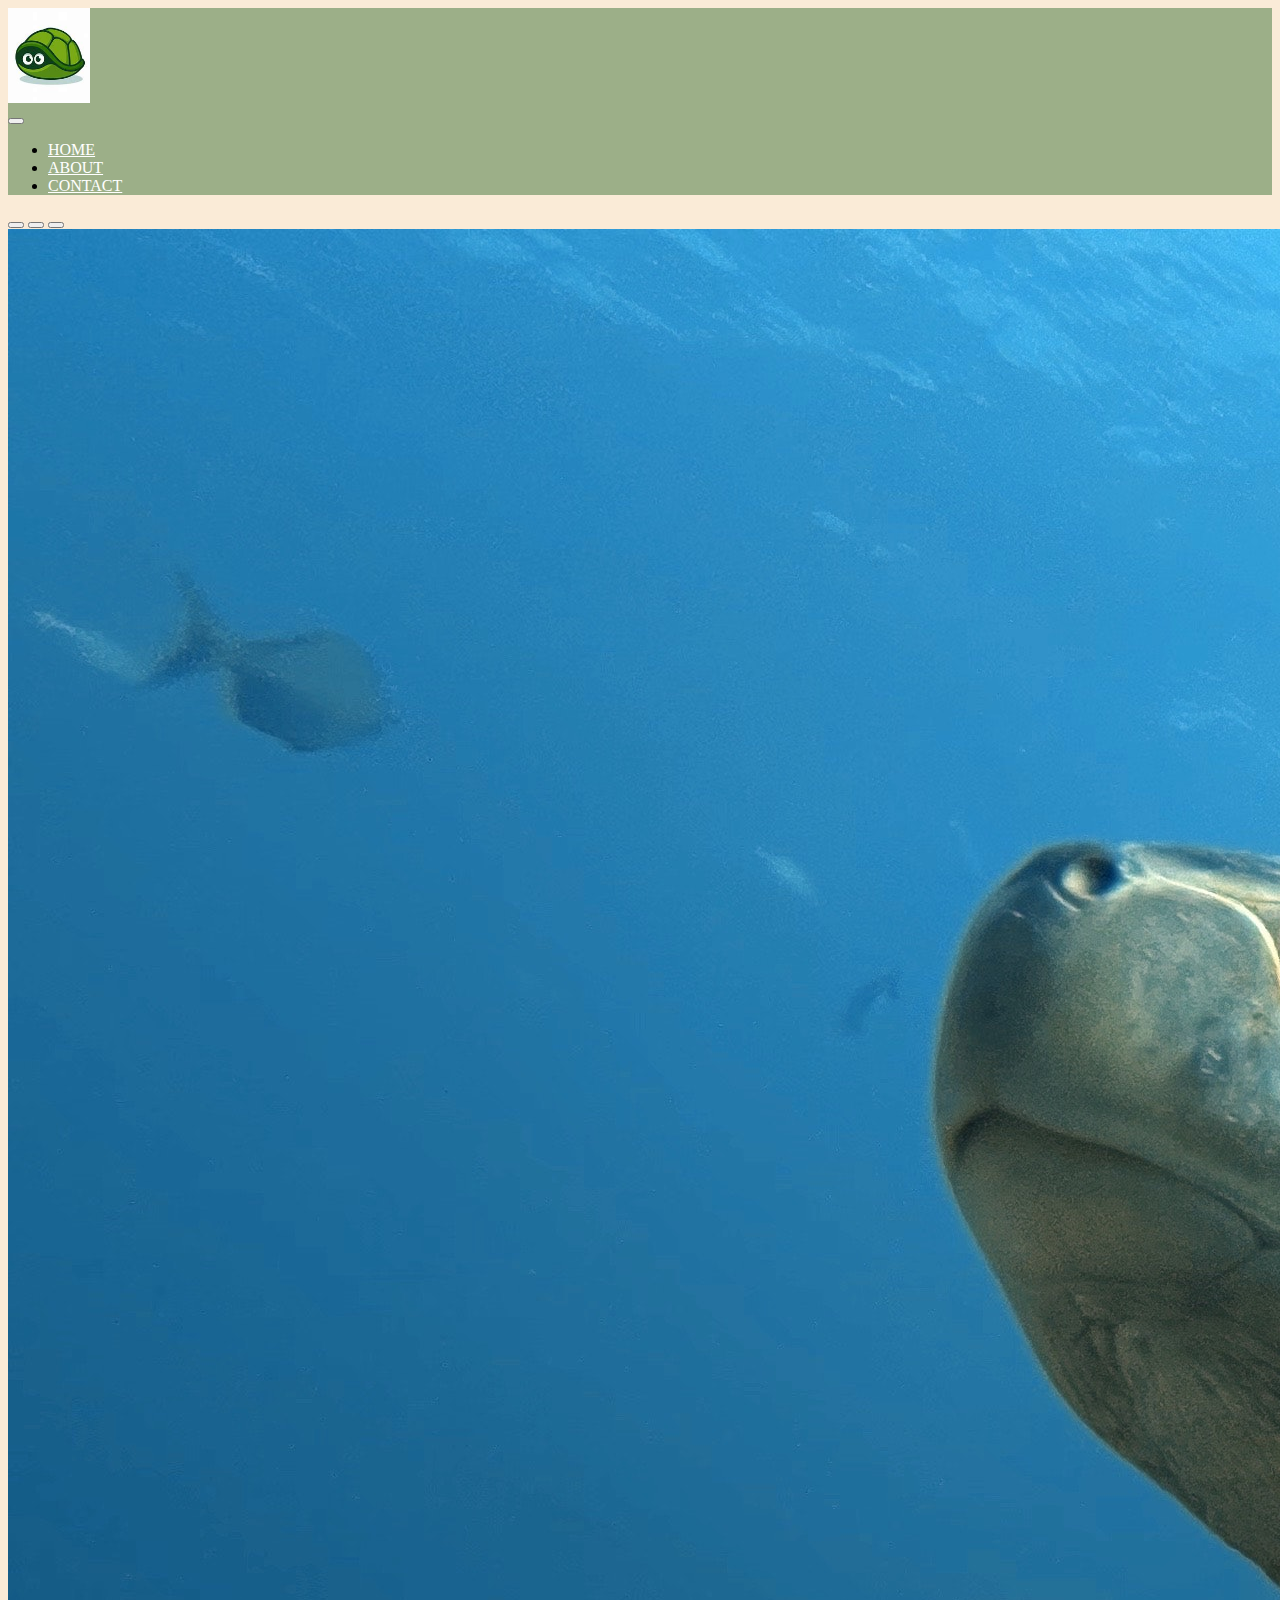
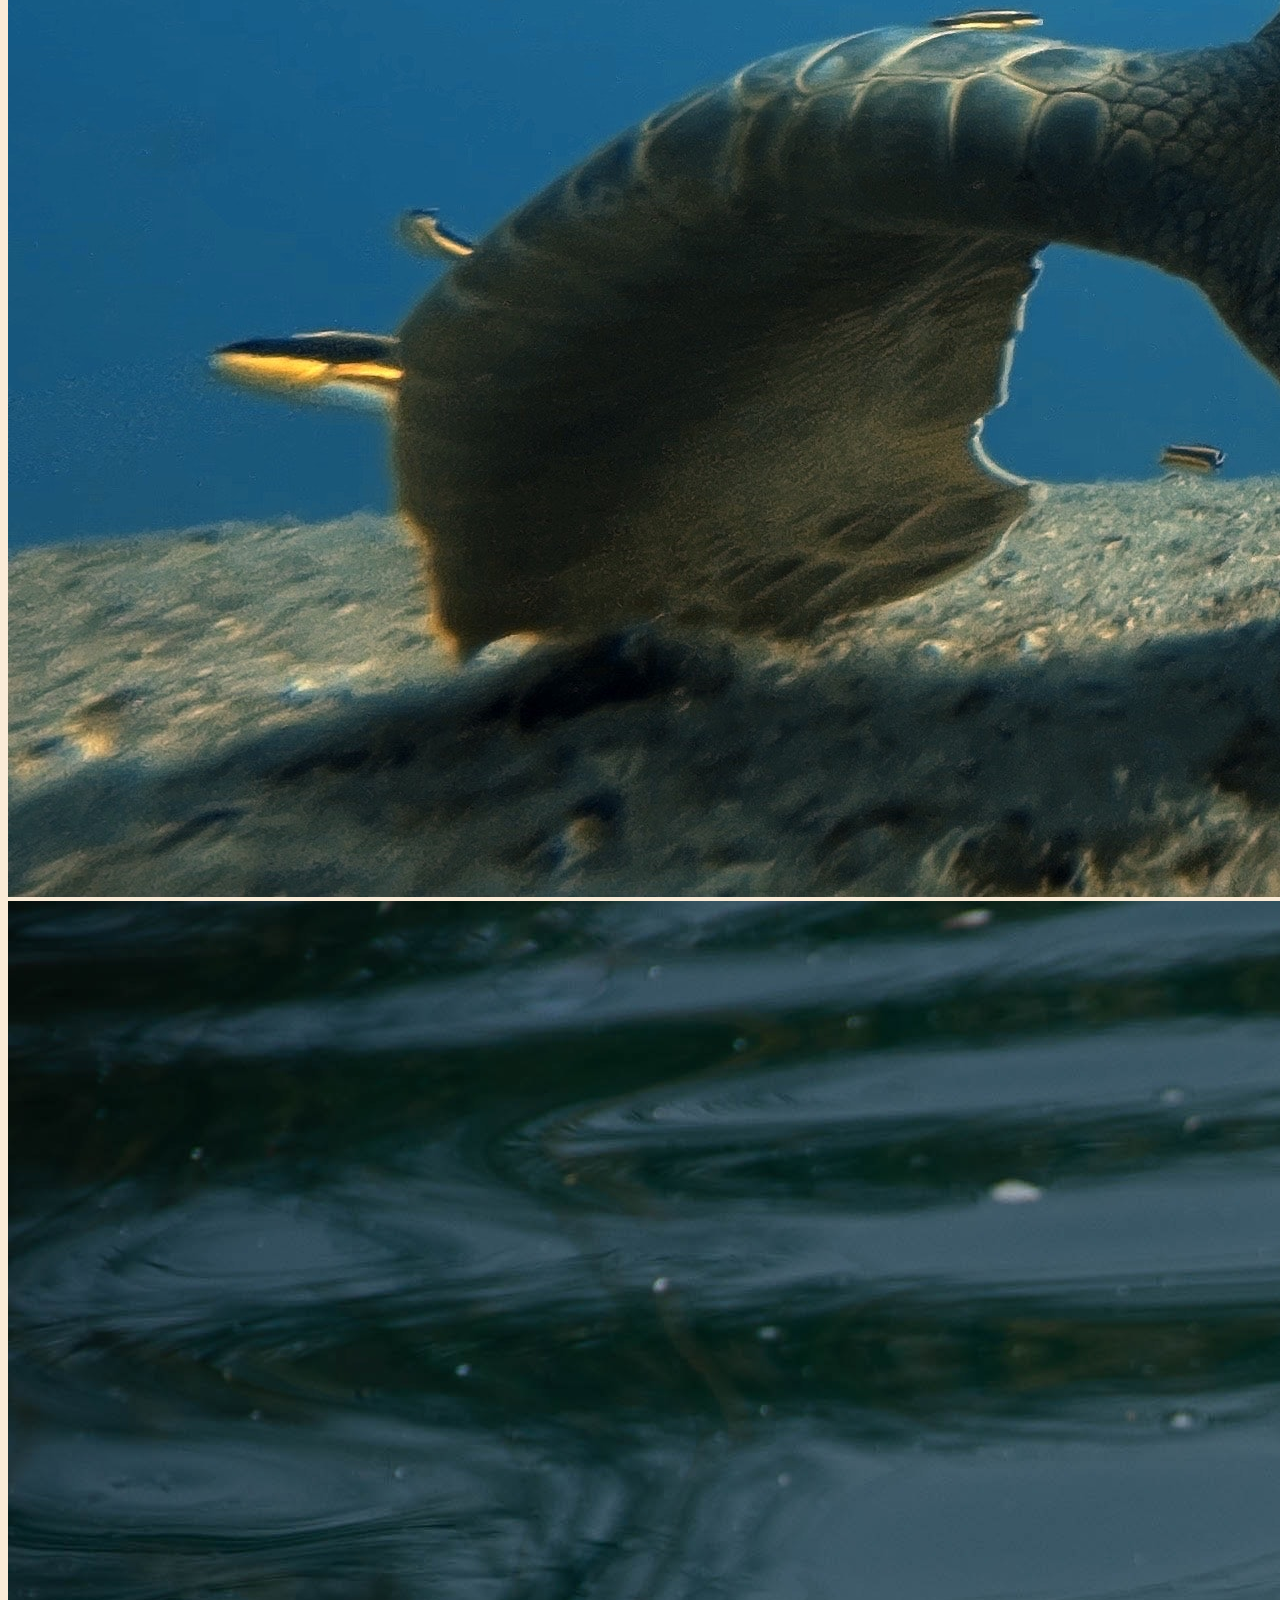
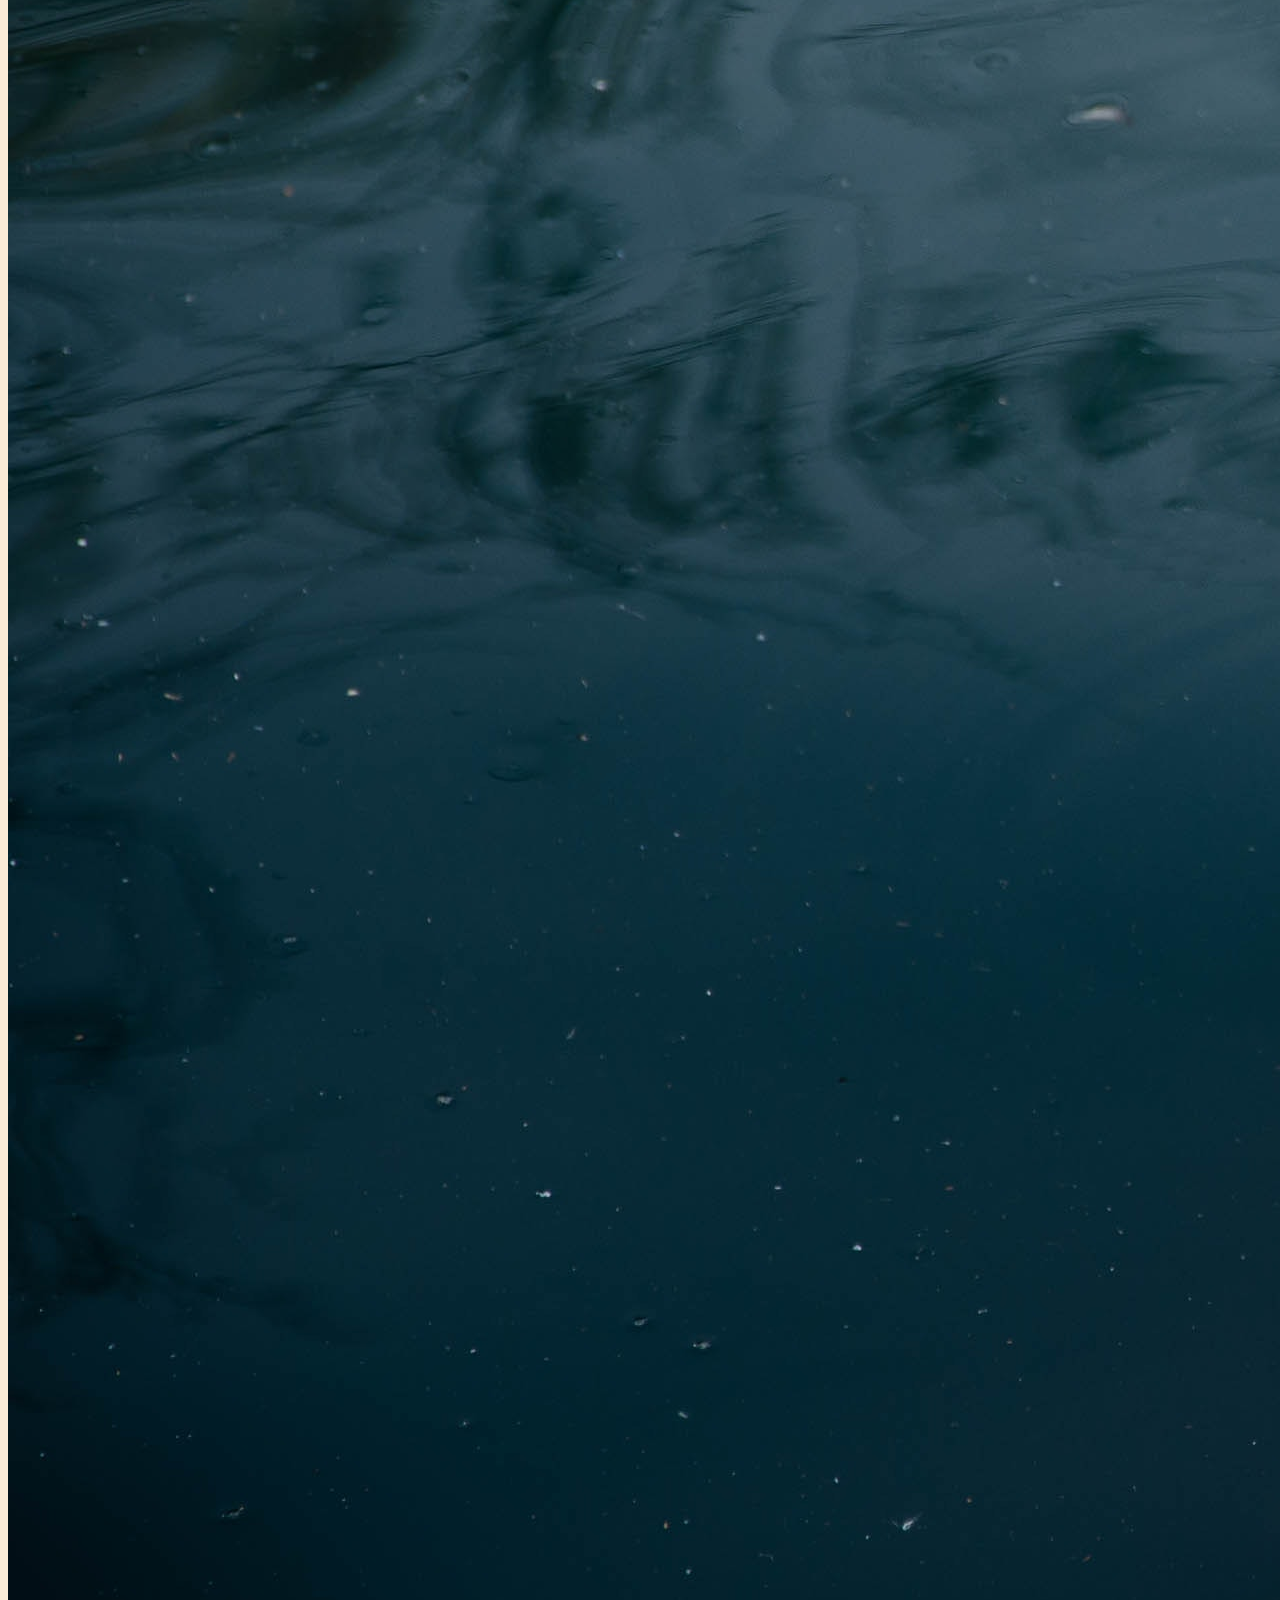
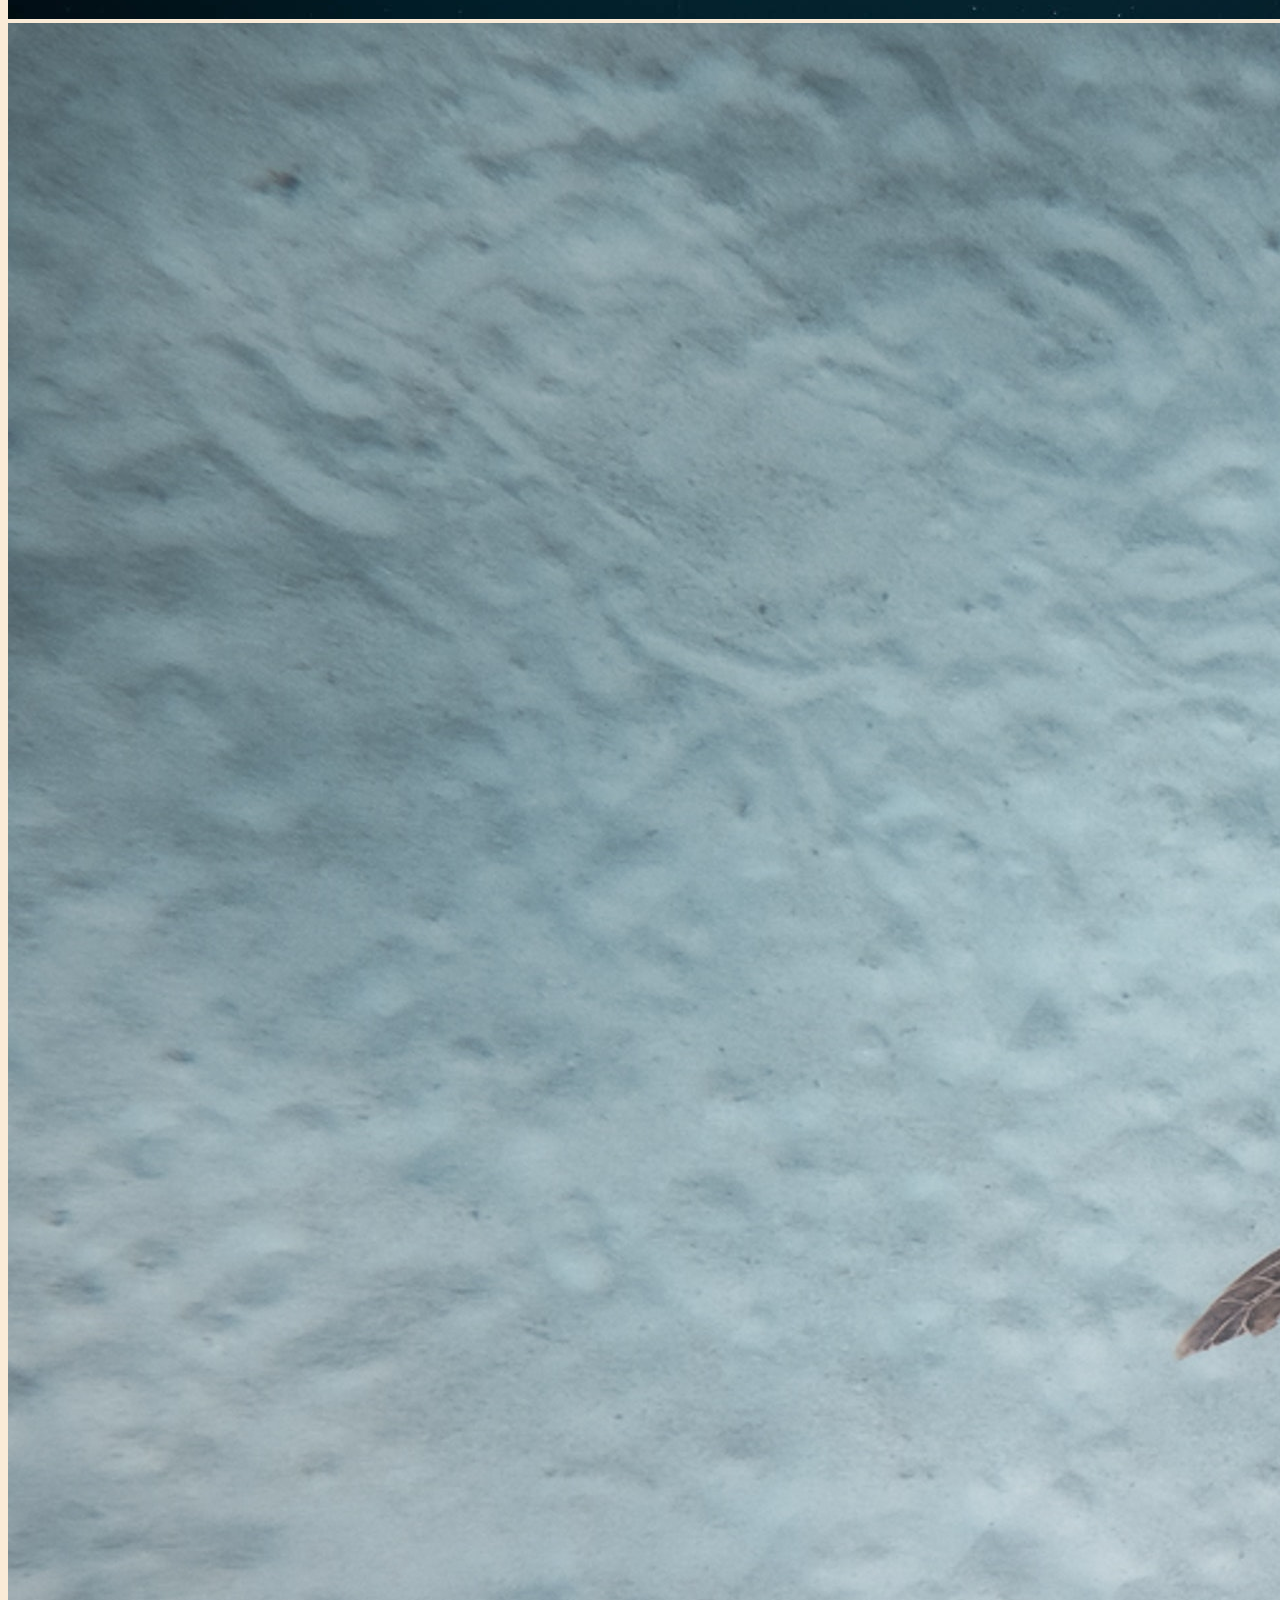
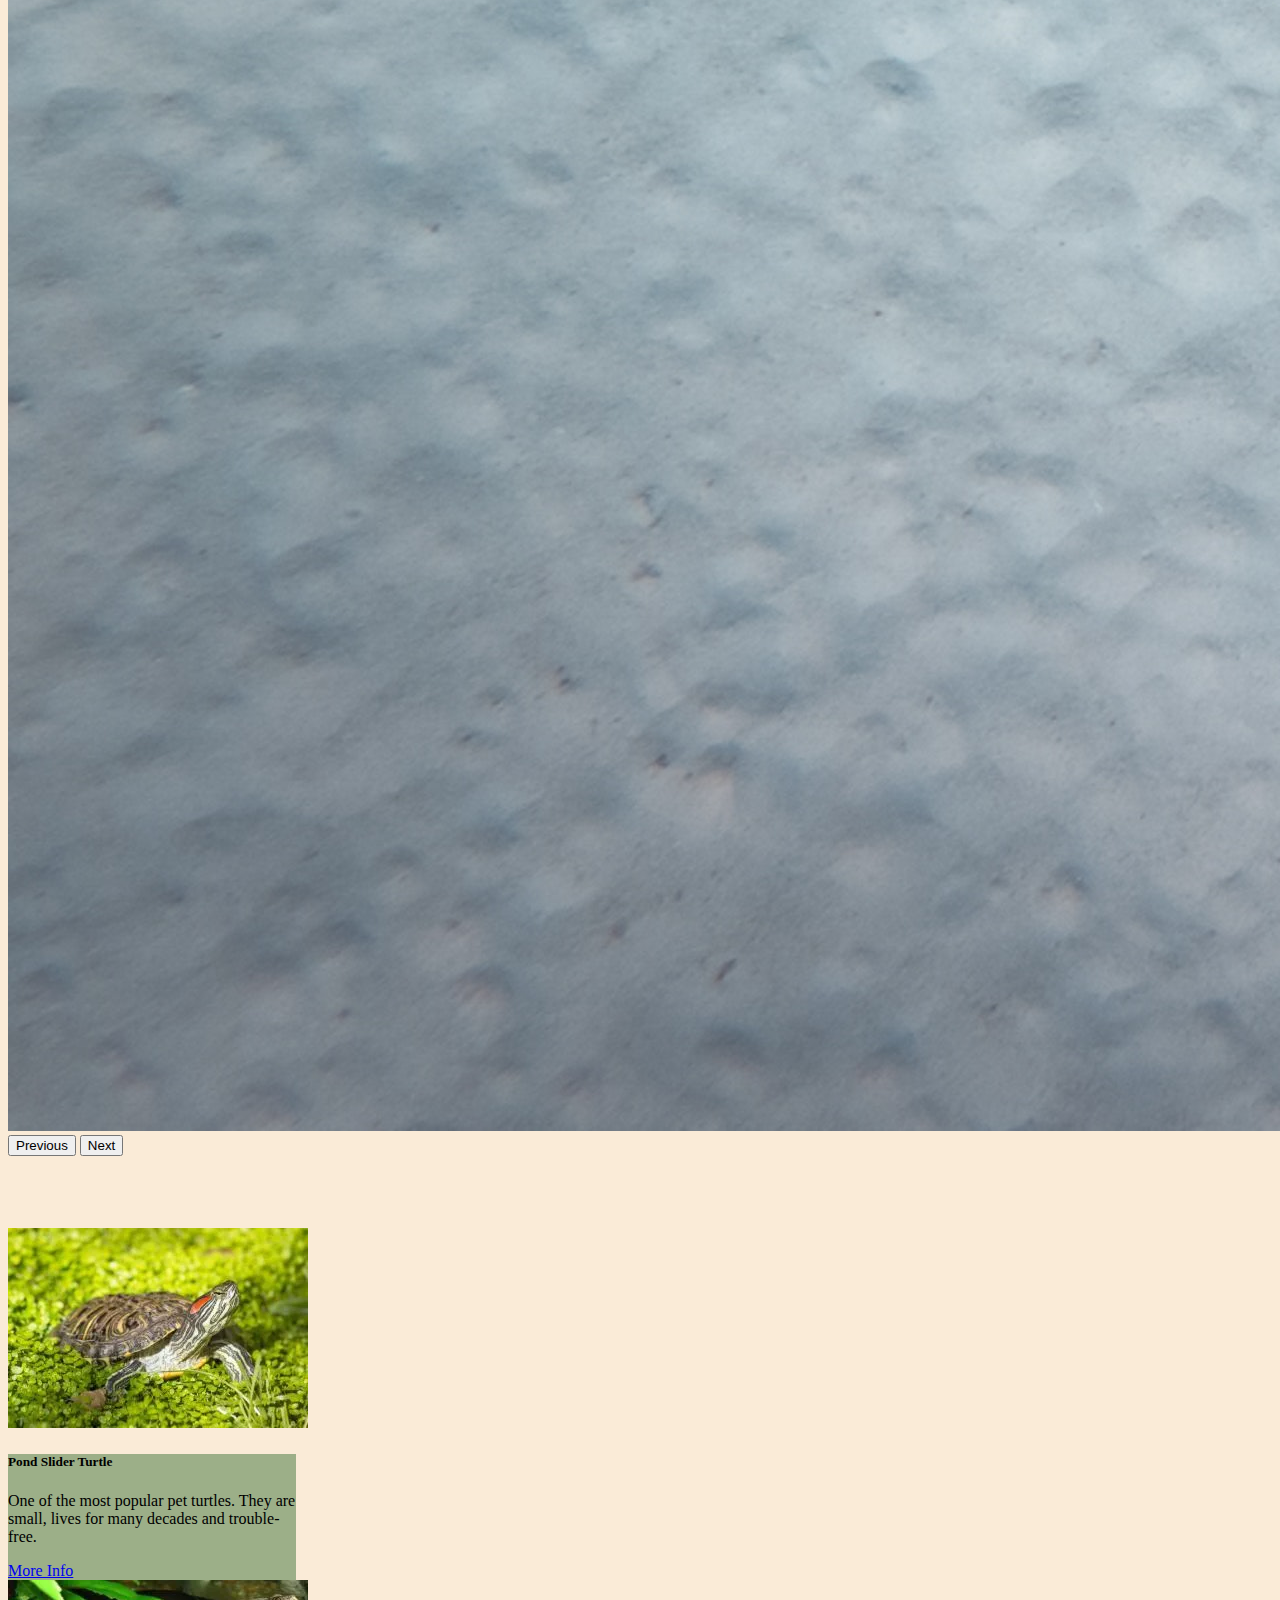
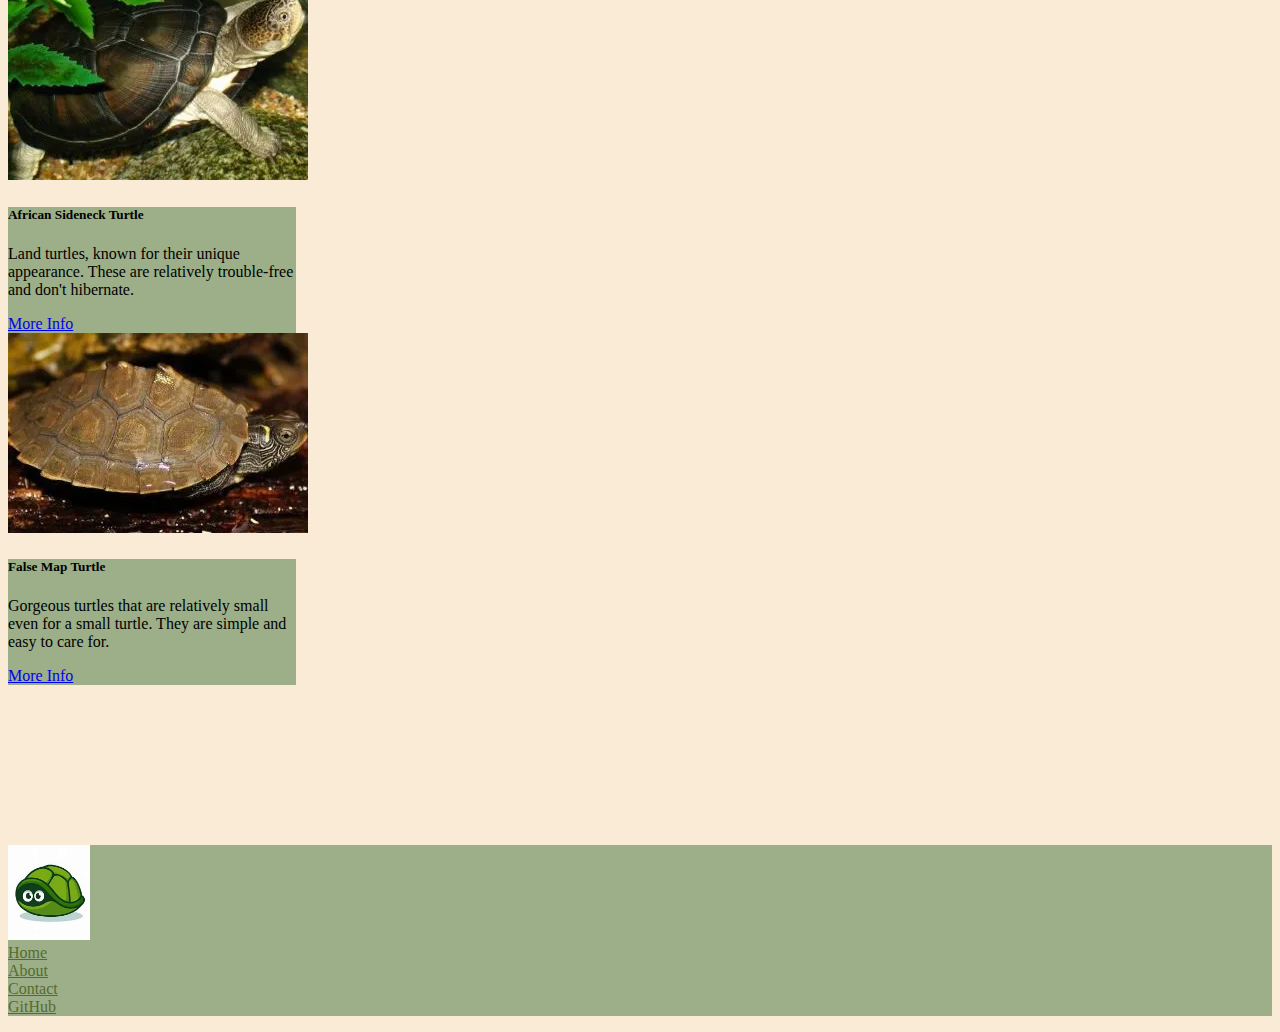
<file: index.html>
<!doctype html>
<html lang="en">
  <head>
    <!-- Required meta tags -->
    <meta charset="utf-8">
    <meta name="viewport" content="width=device-width, initial-scale=1">

    <!-- Bootstrap CSS -->
    <link href="https://cdn.jsdelivr.net/npm/bootstrap@5.1.3/dist/css/bootstrap.min.css" rel="stylesheet" integrity="sha384-1BmE4kWBq78iYhFldvKuhfTAU6auU8tT94WrHftjDbrCEXSU1oBoqyl2QvZ6jIW3" crossorigin="anonymous">
    <link rel="stylesheet" type="text/css" href="styles.css">
    <title>Home</title>
  </head>
  <body>
<!--Navbar-->
    <nav class="navbar navbar-expand-lg">
      <div class="container-fluid">
        <a class="navbar-brand" href="index.html"><img src="img/Tlogo.jpg" alt="" class="logo"></a>
        <div class="vr"></div>
        <button class="navbar-toggler" type="button" data-bs-toggle="collapse" data-bs-target="#navbarNav" aria-controls="navbarNav" aria-expanded="false" aria-label="Toggle navigation">
          <span class="navbar-toggler-icon"></span>
        </button>
        <div class="collapse navbar-collapse" id="navbarNav">
          <ul class="navbar-nav">
            <li class="nav-item">
              <a class="nav-link active" aria-current="page" href="index.html">HOME</a>
            </li>
            <li class="nav-item">
              <a class="nav-link" href="about.html">ABOUT</a>
            </li>
            <li class="nav-item">
              <a class="nav-link" href="contact.html">CONTACT</a>
            </li>
          </ul>
        </div>
      </div>
    </nav>

<!--Carousel-->
<div id="carouselExampleIndicators" class="carousel slide" data-bs-ride="carousel">
  <div class="carousel-indicators">
    <button type="button" data-bs-target="#carouselExampleIndicators" data-bs-slide-to="0" class="active" aria-current="true" aria-label="Slide 1"></button>
    <button type="button" data-bs-target="#carouselExampleIndicators" data-bs-slide-to="1" aria-label="Slide 2"></button>
    <button type="button" data-bs-target="#carouselExampleIndicators" data-bs-slide-to="2" aria-label="Slide 3"></button>
  </div>
  <div class="carousel-inner">
    <div class="carousel-item active">
      <img src="img/pexels-francisco-davids-14267319.jpg" class="d-block w-100" alt="turtle">
    </div>
    <div class="carousel-item">
      <img src="img/pexels-jacob-m-5007409.jpg" class="d-block w-100" alt="turtle">
    </div>
    <div class="carousel-item">
      <img src="img/pexels-lachlan-ross-5967768.jpg" class="d-block w-100" alt="turtle">
    </div>
  </div>
  <button class="carousel-control-prev" type="button" data-bs-target="#carouselExampleIndicators" data-bs-slide="prev">
    <span class="carousel-control-prev-icon" aria-hidden="true"></span>
    <span class="visually-hidden">Previous</span>
  </button>
  <button class="carousel-control-next" type="button" data-bs-target="#carouselExampleIndicators" data-bs-slide="next">
    <span class="carousel-control-next-icon" aria-hidden="true"></span>
    <span class="visually-hidden">Next</span>
  </button>
</div>
<br>
<br>
<br>
<br>

<!--Cards-->

<div class="container">
  <div class="row">
    <div class="col-md-4">
      <div class="card" style="width: 18rem;">
        <img src="img/pondslider.webp" class="card-img-top" alt="mountains">
        <div class="card-body">
          <h5 class="card-title font-monospace fw-bold">Pond Slider Turtle</h5>
          <p class="card-text">One of the most popular pet turtles. They are small, lives for many decades and trouble-free.</p>
          <a href="https://www.allturtles.com/best-pet-turtles/" class="btn btn-primary">More Info</a>
        </div>
      </div>
    </div>
    <div class="col-md-4">
      <div class="card" style="width: 18rem;">
        <img src="img/African-Sideneck-Turtle-1.jpg.webp" class="card-img-top" alt="red">
        <div class="card-body">
          <h5 class="card-title font-monospace fw-bold">African Sideneck Turtle</h5>
          <p class="card-text">Land turtles, known for their unique appearance. These are relatively trouble-free and don't hibernate.</p>
          <a href="https://www.allturtles.com/best-pet-turtles/" class="btn btn-primary">More Info</a>
        </div>
      </div>
    </div>
    <div class="col-md-4">
      <div class="card" style="width: 18rem;">
        <img src="img/False-Map-Turtle.jpg.webp" class="card-img-top" alt="snow">
        <div class="card-body">
          <h5 class="card-title font-monospace fw-bold">False Map Turtle</h5>
          <p class="card-text">Gorgeous turtles that are relatively small even for a small turtle. They are simple and easy to care for.</p>
          <a href="https://www.allturtles.com/best-pet-turtles/" class="btn btn-primary">More Info</a>
        </div>
      </div>
    </div>
  </div>
</div>
<br>
<br>
<br>
<br>
<br>
<br>
<br>
<br>
    <!--Footer --> 

<footer class="footer-distributed">
  <div class="row">
    <div class="col-1"></div>
    <div class="col-10">
      <div class="footer-right">
        <a href="#"><i class="fa fa-facebook"></i></a>
        <a href="#"><i class="fa fa-twitter"></i></a>
        <a href="#"><i class="fa fa-linkedin"></i></a>
        <a href="#"><i class="fa fa-github"></i></a>
      </div>
      <div class="footer-left">
        <p class="footer-links">
          <div class="hstack gap-4"><a href="index.html">
            <img src="img/Tlogo.jpg" class="logo">
          </a>
            <div><a class="link-1 footer-text" href="index.html">Home</a></div>
            <div class="ms-auto"><a href="about.html" class="footer-text">About</a></div>
            <div class="vr"></div>
            <div><a href="contact.html" class="footer-text">Contact</a></div>              
            <div class="vr"></div>
            <div><a href="https://lisethdiaz.github.io/Coding-1-Final-Fall2022/" class="footer-text">GitHub</a></div>
          </div>
        </p>
      </div>
    </div>
    <div class="col-1"></div>
</div>
</footer>
    <!-- Option 1: Bootstrap Bundle with Popper -->
    <script src="https://cdn.jsdelivr.net/npm/bootstrap@5.1.3/dist/js/bootstrap.bundle.min.js" integrity="sha384-ka7Sk0Gln4gmtz2MlQnikT1wXgYsOg+OMhuP+IlRH9sENBO0LRn5q+8nbTov4+1p" crossorigin="anonymous"></script>

  </body>
</html>
</file>
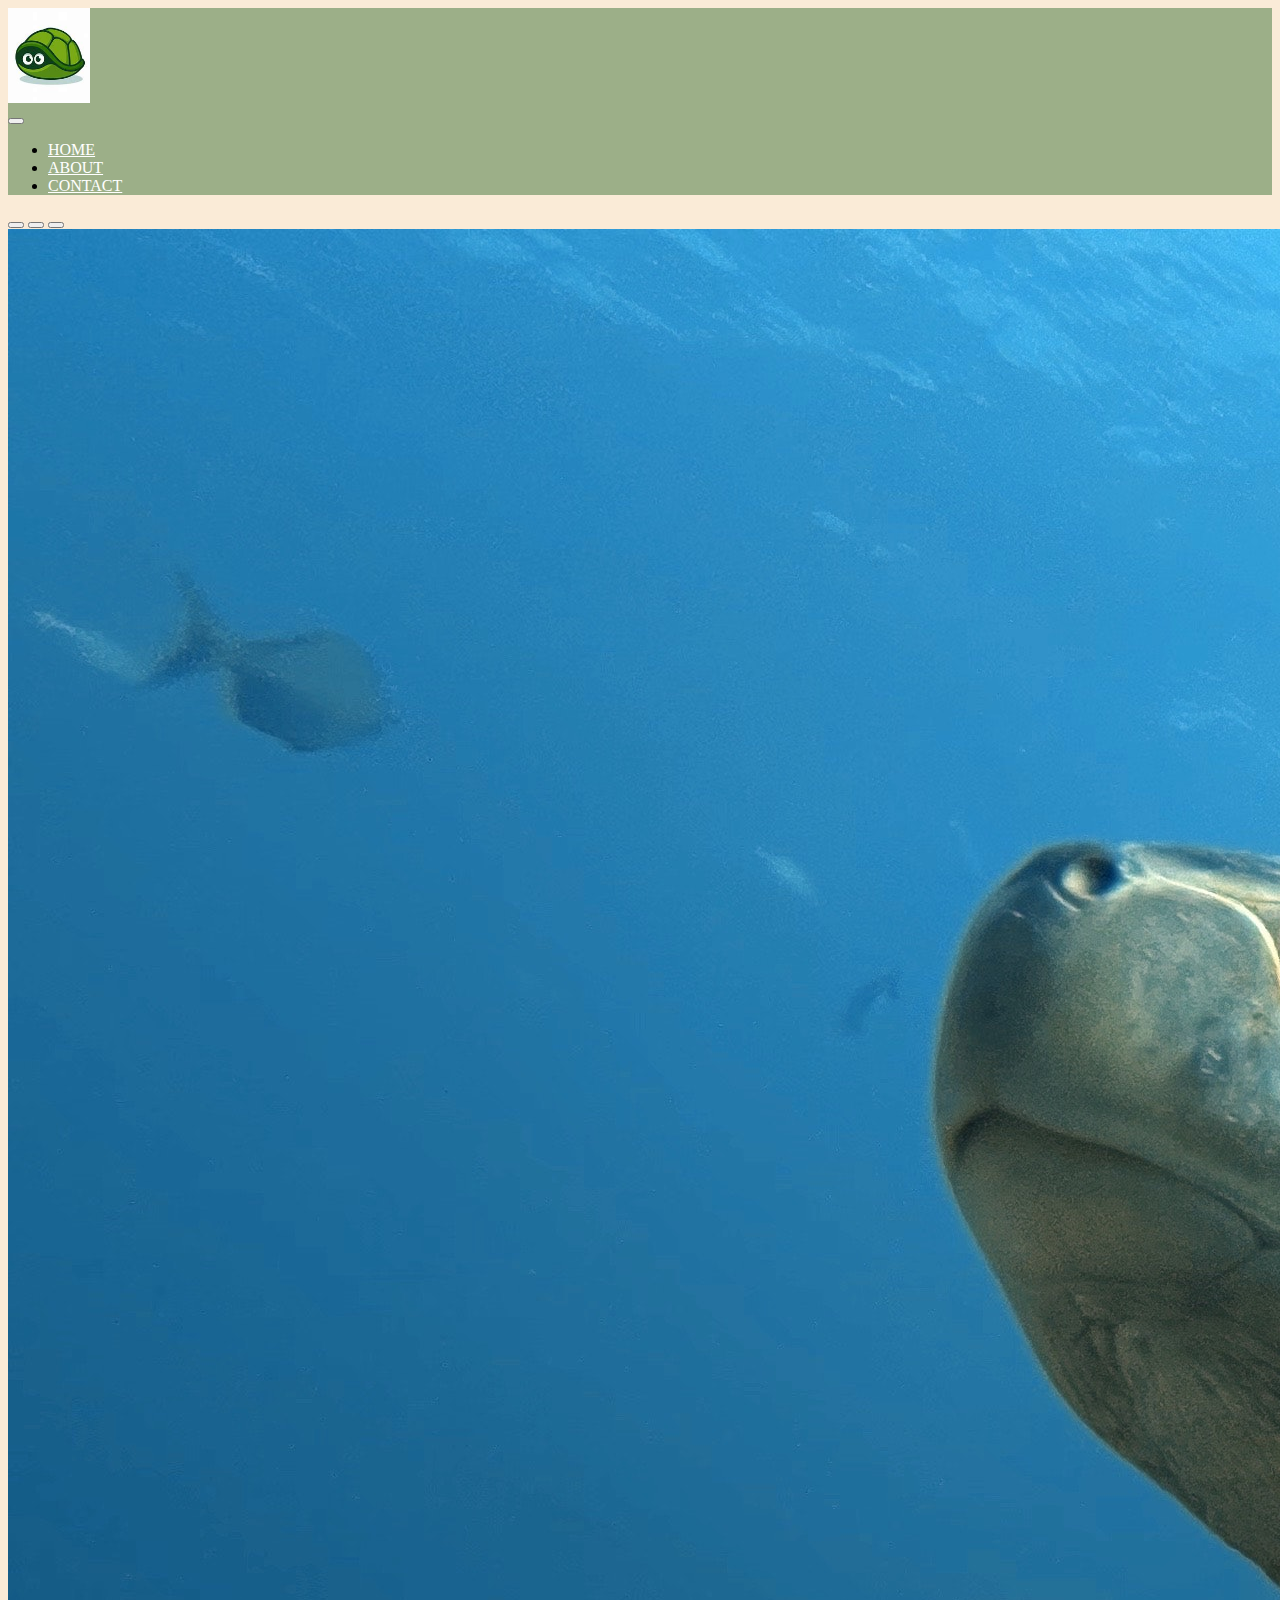
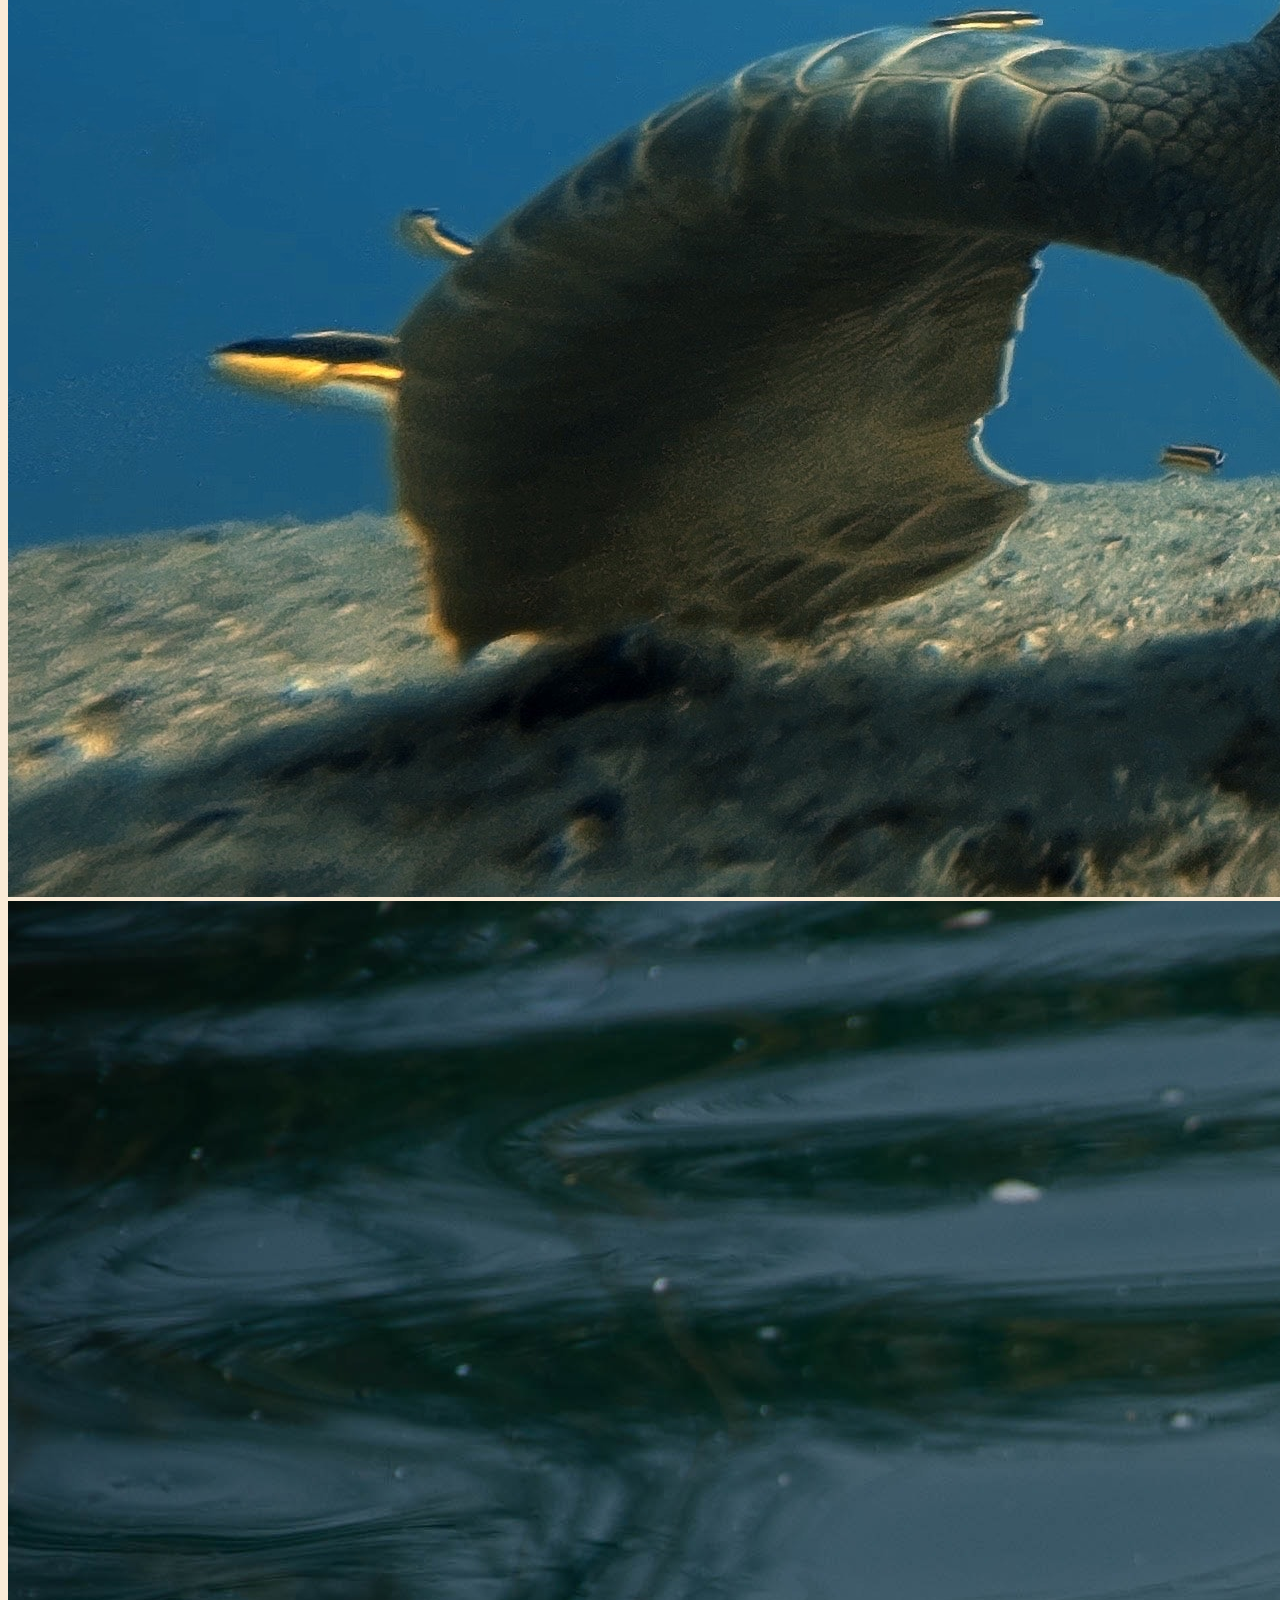
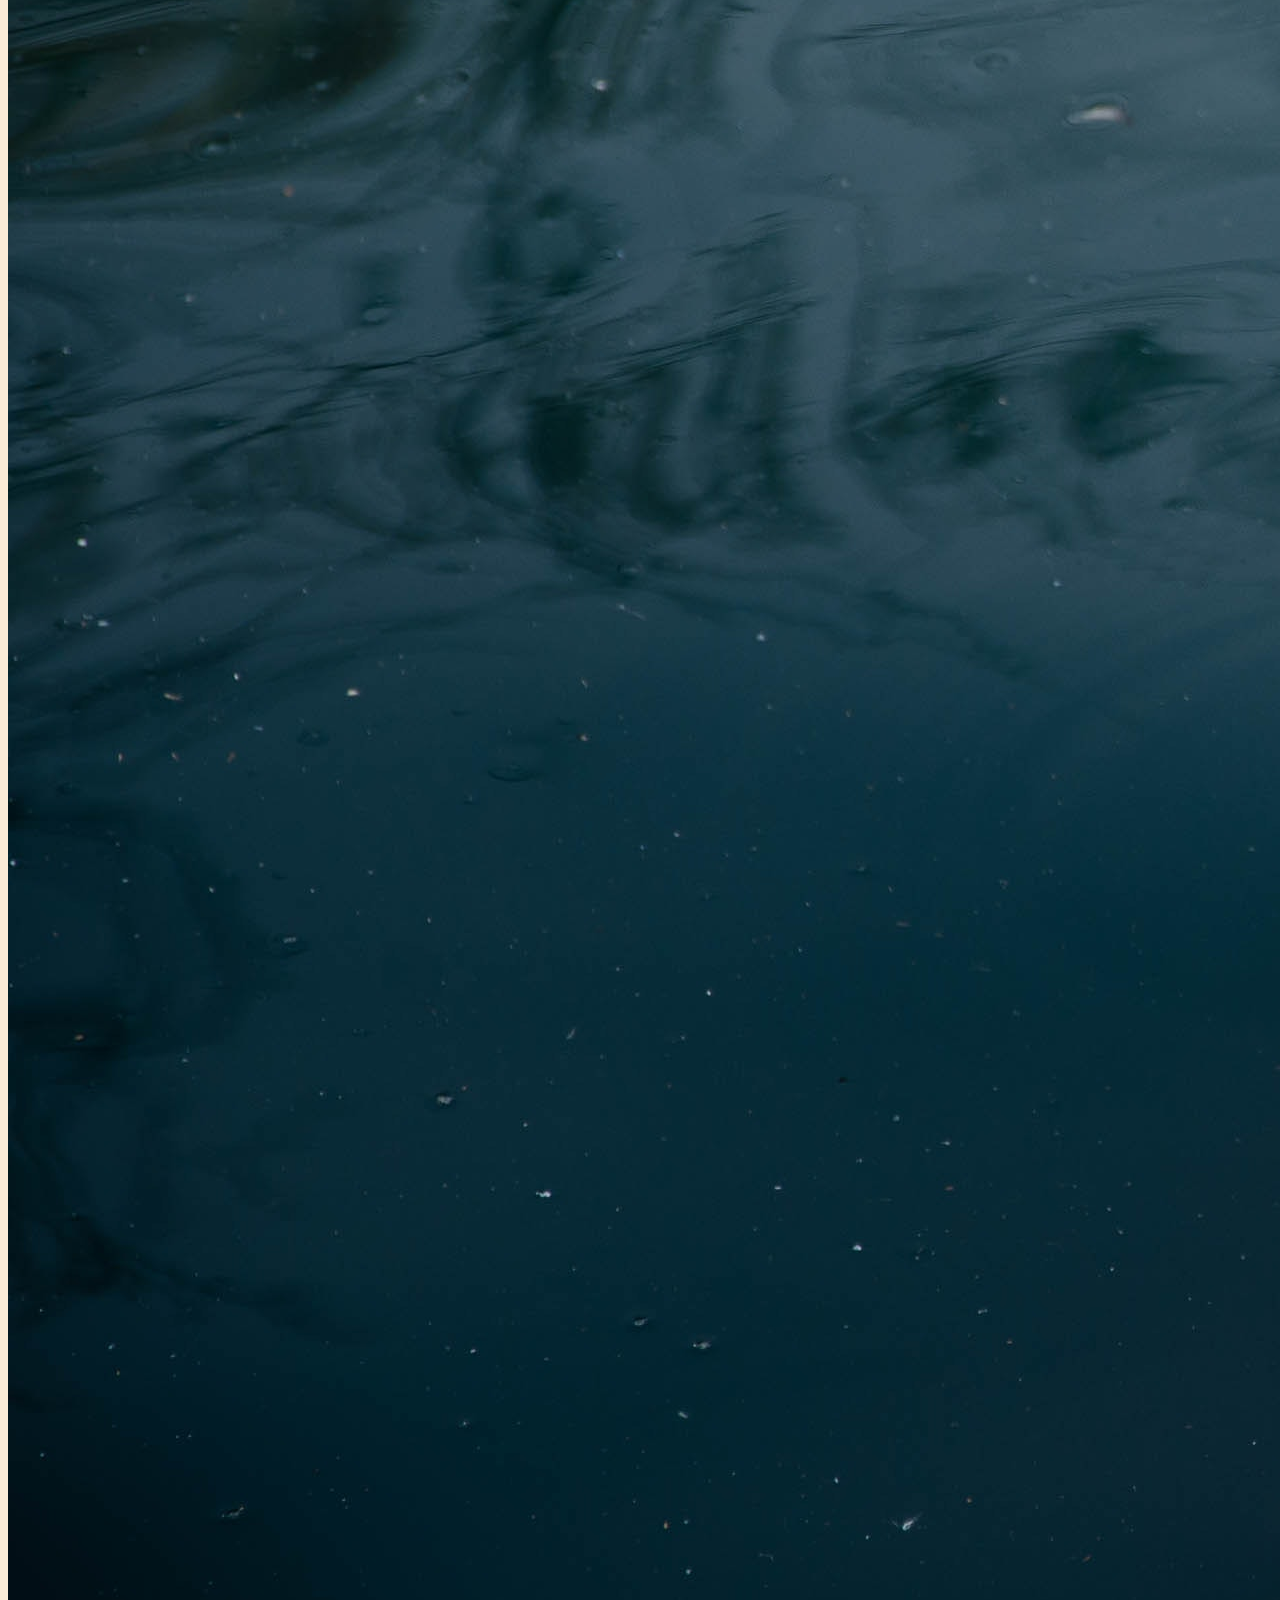
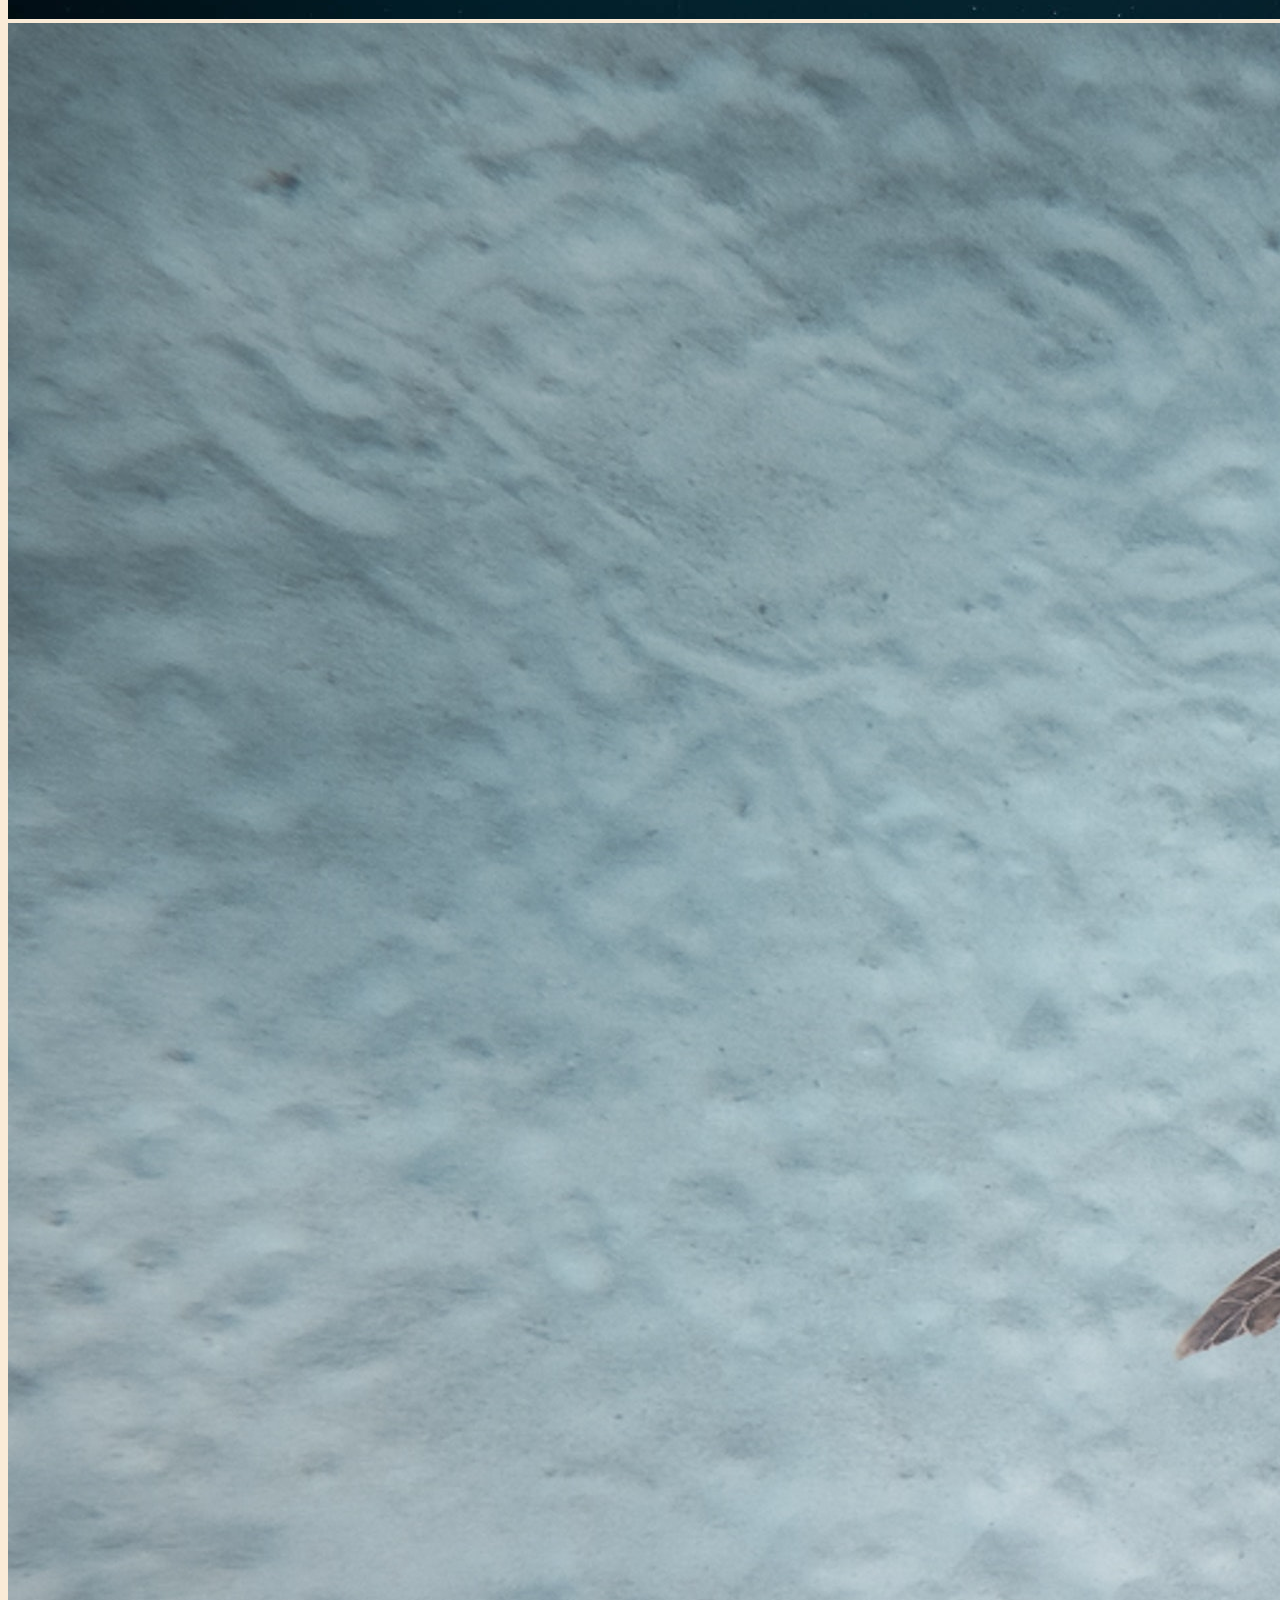
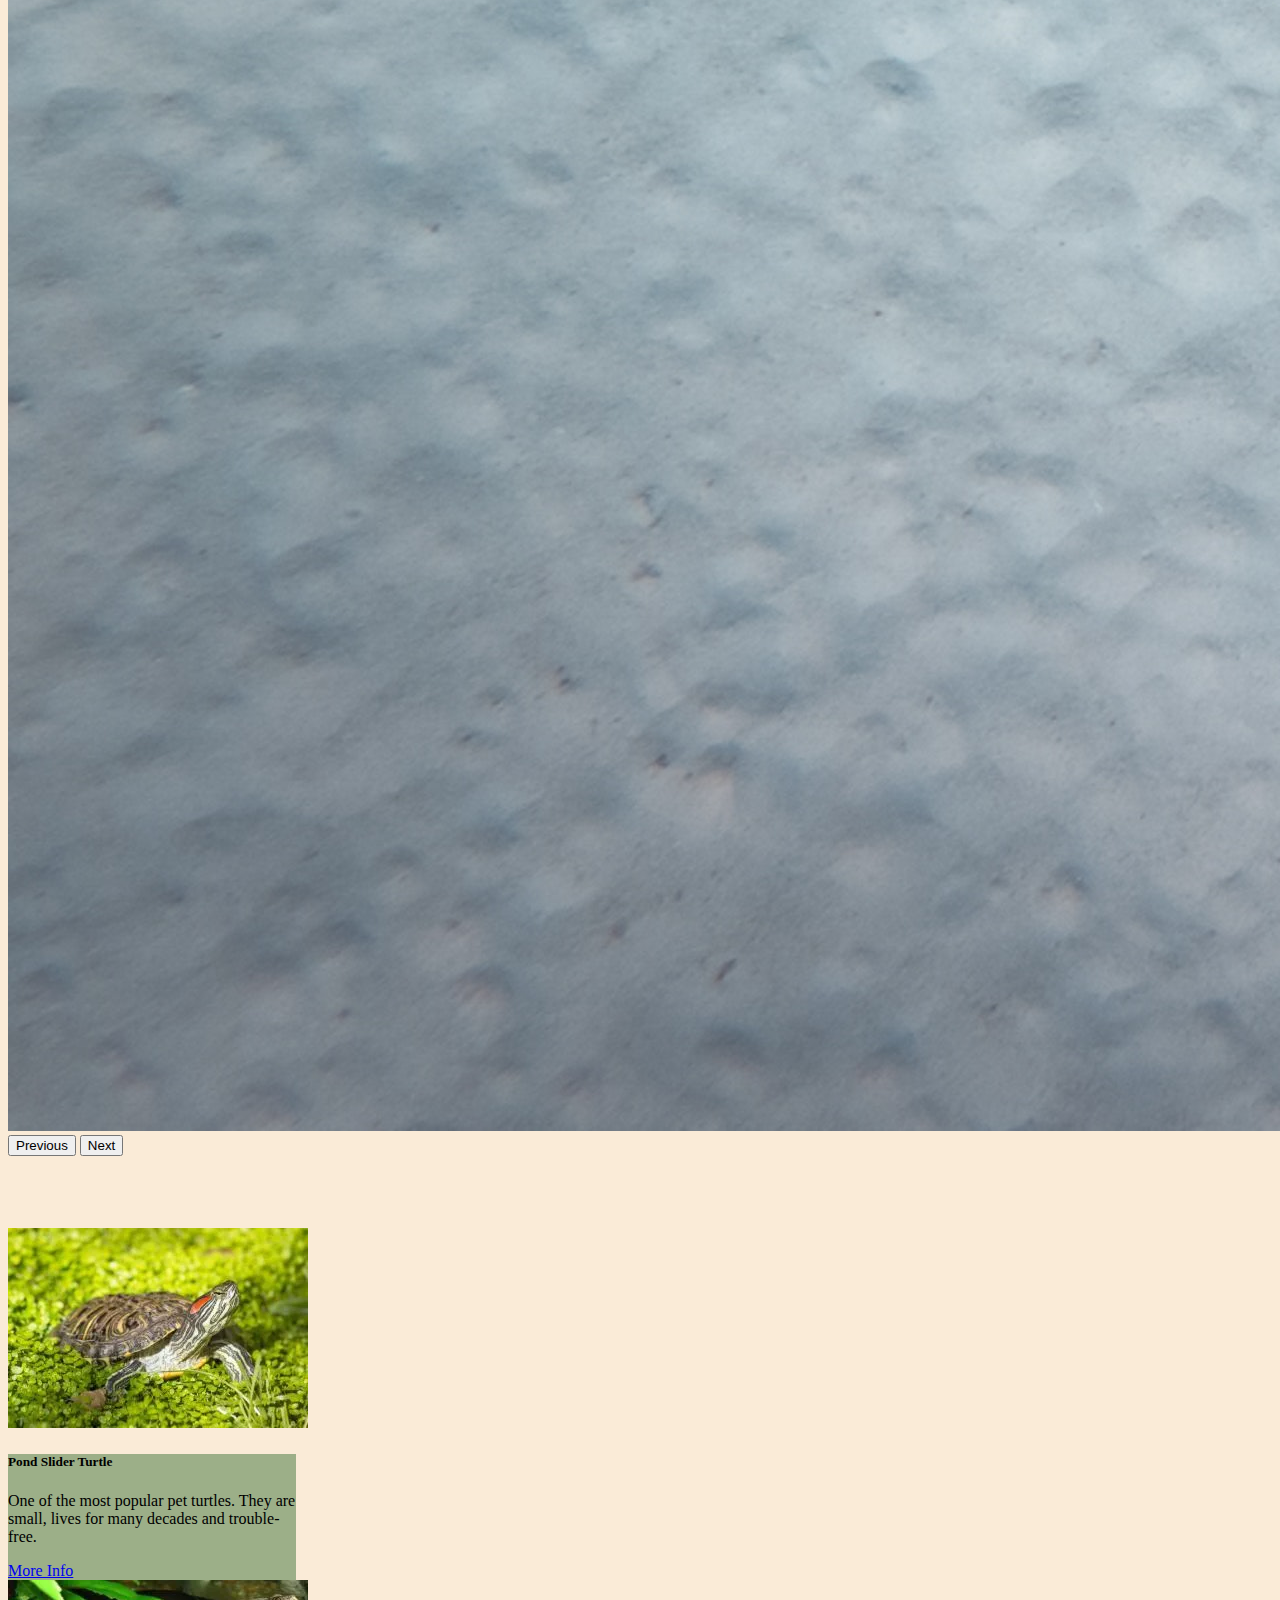
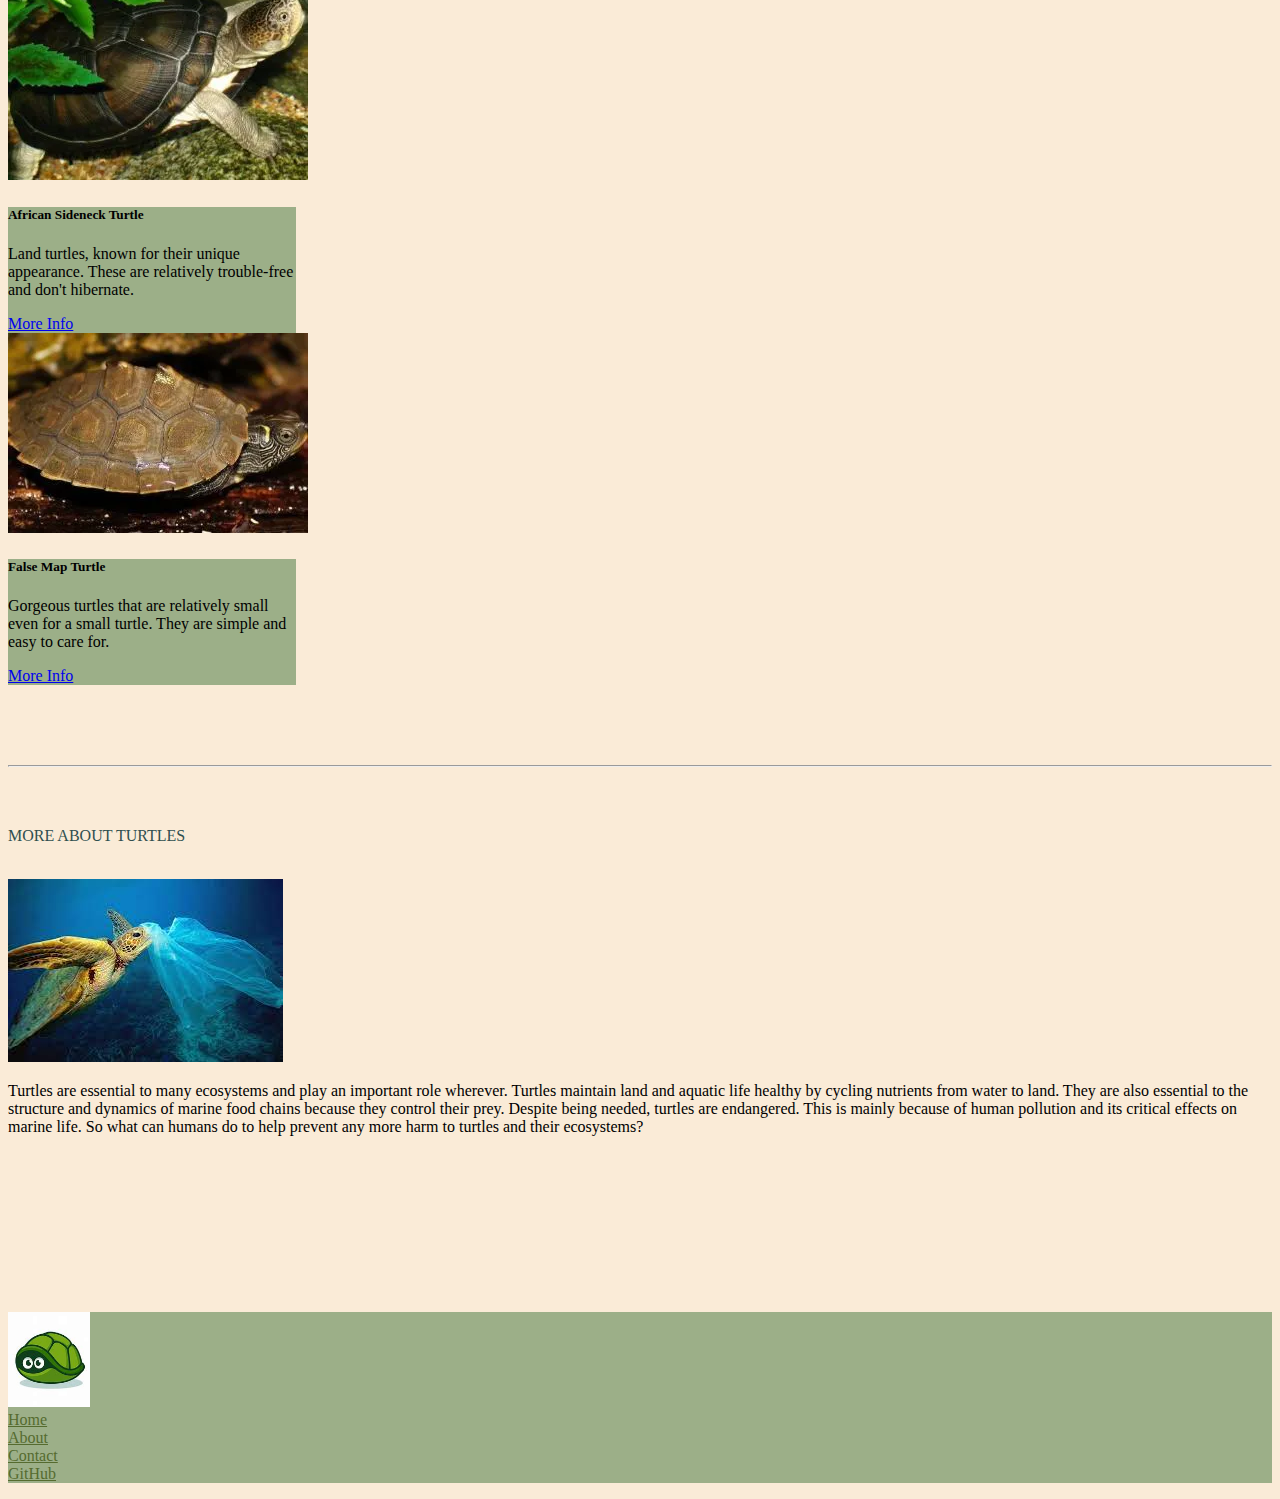
<file: about.html>
<!doctype html>
<html lang="en">
  <head>
    <!-- Required meta tags -->
    <meta charset="utf-8">
    <meta name="viewport" content="width=device-width, initial-scale=1">

    <!-- Bootstrap CSS -->
    <link href="https://cdn.jsdelivr.net/npm/bootstrap@5.1.3/dist/css/bootstrap.min.css" rel="stylesheet" integrity="sha384-1BmE4kWBq78iYhFldvKuhfTAU6auU8tT94WrHftjDbrCEXSU1oBoqyl2QvZ6jIW3" crossorigin="anonymous">
    <link rel="stylesheet" type="text/css" href="styles.css">
    <title>About</title>
  </head>
  <body>
  <!--Navbar-->
  <nav class="navbar navbar-expand-lg">
    <div class="container-fluid">
      <a class="navbar-brand" href="index.html"><img src="img/Tlogo.jpg" alt="" class="logo"></a>
      <div class="vr"></div>
      <button class="navbar-toggler" type="button" data-bs-toggle="collapse" data-bs-target="#navbarNav" aria-controls="navbarNav" aria-expanded="false" aria-label="Toggle navigation">
        <span class="navbar-toggler-icon"></span>
      </button>
      <div class="collapse navbar-collapse" id="navbarNav">
        <ul class="navbar-nav">
          <li class="nav-item">
            <a class="nav-link active" aria-current="page" href="index.html">HOME</a>
          </li>
          <li class="nav-item">
            <a class="nav-link" href="about.html">ABOUT</a>
          </li>
          <li class="nav-item">
            <a class="nav-link" href="contact.html">CONTACT</a>
          </li>
        </ul>
      </div>
    </div>
  </nav>

  <div id="carouselExampleIndicators" class="carousel slide" data-bs-ride="carousel">
    <div class="carousel-indicators">
      <button type="button" data-bs-target="#carouselExampleIndicators" data-bs-slide-to="0" class="active" aria-current="true" aria-label="Slide 1"></button>
      <button type="button" data-bs-target="#carouselExampleIndicators" data-bs-slide-to="1" aria-label="Slide 2"></button>
      <button type="button" data-bs-target="#carouselExampleIndicators" data-bs-slide-to="2" aria-label="Slide 3"></button>
    </div>
    <div class="carousel-inner">
      <div class="carousel-item active">
        <img src="img/pexels-francisco-davids-14267319.jpg" class="d-block w-100" alt="turtle">
      </div>
      <div class="carousel-item">
        <img src="img/pexels-jacob-m-5007409.jpg" class="d-block w-100" alt="turtle">
      </div>
      <div class="carousel-item">
        <img src="img/pexels-lachlan-ross-5967768.jpg" class="d-block w-100" alt="turtle">
      </div>
    </div>
    <button class="carousel-control-prev" type="button" data-bs-target="#carouselExampleIndicators" data-bs-slide="prev">
      <span class="carousel-control-prev-icon" aria-hidden="true"></span>
      <span class="visually-hidden">Previous</span>
    </button>
    <button class="carousel-control-next" type="button" data-bs-target="#carouselExampleIndicators" data-bs-slide="next">
      <span class="carousel-control-next-icon" aria-hidden="true"></span>
      <span class="visually-hidden">Next</span>
    </button>
  </div>
  <br>
  <br>
  <br>
  <br>

  <!--Cards-->

  <div class="container">
    <div class="row">
      <div class="col-md-4">
        <div class="card" style="width: 18rem;">
          <img src="img/pondslider.webp" class="card-img-top" alt="mountains">
          <div class="card-body">
            <h5 class="card-title font-monospace fw-bold">Pond Slider Turtle</h5>
            <p class="card-text">One of the most popular pet turtles. They are small, lives for many decades and trouble-free.</p>
            <a href="https://www.allturtles.com/best-pet-turtles/" class="btn btn-primary">More Info</a>
          </div>
        </div>
      </div>
      <div class="col-md-4">
        <div class="card" style="width: 18rem;">
          <img src="img/African-Sideneck-Turtle-1.jpg.webp" class="card-img-top" alt="red">
          <div class="card-body">
            <h5 class="card-title font-monospace fw-bold">African Sideneck Turtle</h5>
            <p class="card-text">Land turtles, known for their unique appearance. These are relatively trouble-free and don't hibernate.</p>
            <a href="https://www.allturtles.com/best-pet-turtles/" class="btn btn-primary">More Info</a>
          </div>
        </div>
      </div>
      <div class="col-md-4">
        <div class="card" style="width: 18rem;">
          <img src="img/False-Map-Turtle.jpg.webp" class="card-img-top" alt="snow">
          <div class="card-body">
            <h5 class="card-title font-monospace fw-bold">False Map Turtle</h5>
            <p class="card-text">Gorgeous turtles that are relatively small even for a small turtle. They are simple and easy to care for.</p>
            <a href="https://www.allturtles.com/best-pet-turtles/" class="btn btn-primary">More Info</a>
          </div>
        </div>
      </div>
    </div>
  </div>
  <br>
  <br>
  <br>
  <br>
  <hr>
  <br>
  <br>
  <p class="fs-2 d-flex justify-content-center text-decoration-underline">MORE ABOUT TURTLES</p>
  <br>
  <div class="row">
    <div class="col-md-1"></div>
    <div class="col-md-3 d-flex justify-content-end">
      <img src="img/image.jfif">
    </div>
    <div class="col-md-7 align-middle">
      <p class="w-75 p-3">
        Turtles are essential to many ecosystems and play an important role wherever. Turtles maintain land and aquatic life healthy by cycling nutrients from water to land. They are also essential to the structure and dynamics of marine food chains because they control their prey. Despite being needed, turtles are endangered. This is mainly because of human pollution and its critical effects on marine life. So what can humans do to help prevent any more harm to turtles and their ecosystems?  
      </p>
    </div>
    <div class="colmd-1"></div>
  </div>
  <br>
  <br>
  <br>
  <br>
  <br>
  <br>
  <br>
  <br>
  <footer class="footer-distributed">
    <div class="row">
      <div class="col-1"></div>
      <div class="col-10">
        <div class="footer-right">
          <a href="#"><i class="fa fa-facebook"></i></a>
          <a href="#"><i class="fa fa-twitter"></i></a>
          <a href="#"><i class="fa fa-linkedin"></i></a>
          <a href="#"><i class="fa fa-github"></i></a>
        </div>
        <div class="footer-left">
          <p class="footer-links">
            <div class="hstack gap-4">
              <a href="index.html">
                <img src="img/Tlogo.jpg" class="logo">
              </a>
              <div><a class="link-1 footer-text" href="index.html">Home</a></div>
              <div class="ms-auto"><a href="about.html" class="footer-text">About</a></div>
              <div class="vr"></div>
              <div><a href="contact.html" class="footer-text">Contact</a></div>              
              <div class="vr"></div>
              <div><a href="https://lisethdiaz.github.io/Coding-1-Final-Fall2022/" class="footer-text">GitHub</a></div>
            </div>
          </p>
        </div>
      </div>
      <div class="col-1"></div>
  </div>
  </footer>
    <!-- Option 1: Bootstrap Bundle with Popper -->
    <script src="https://cdn.jsdelivr.net/npm/bootstrap@5.1.3/dist/js/bootstrap.bundle.min.js" integrity="sha384-ka7Sk0Gln4gmtz2MlQnikT1wXgYsOg+OMhuP+IlRH9sENBO0LRn5q+8nbTov4+1p" crossorigin="anonymous"></script>

  </body>
</html>
</file>
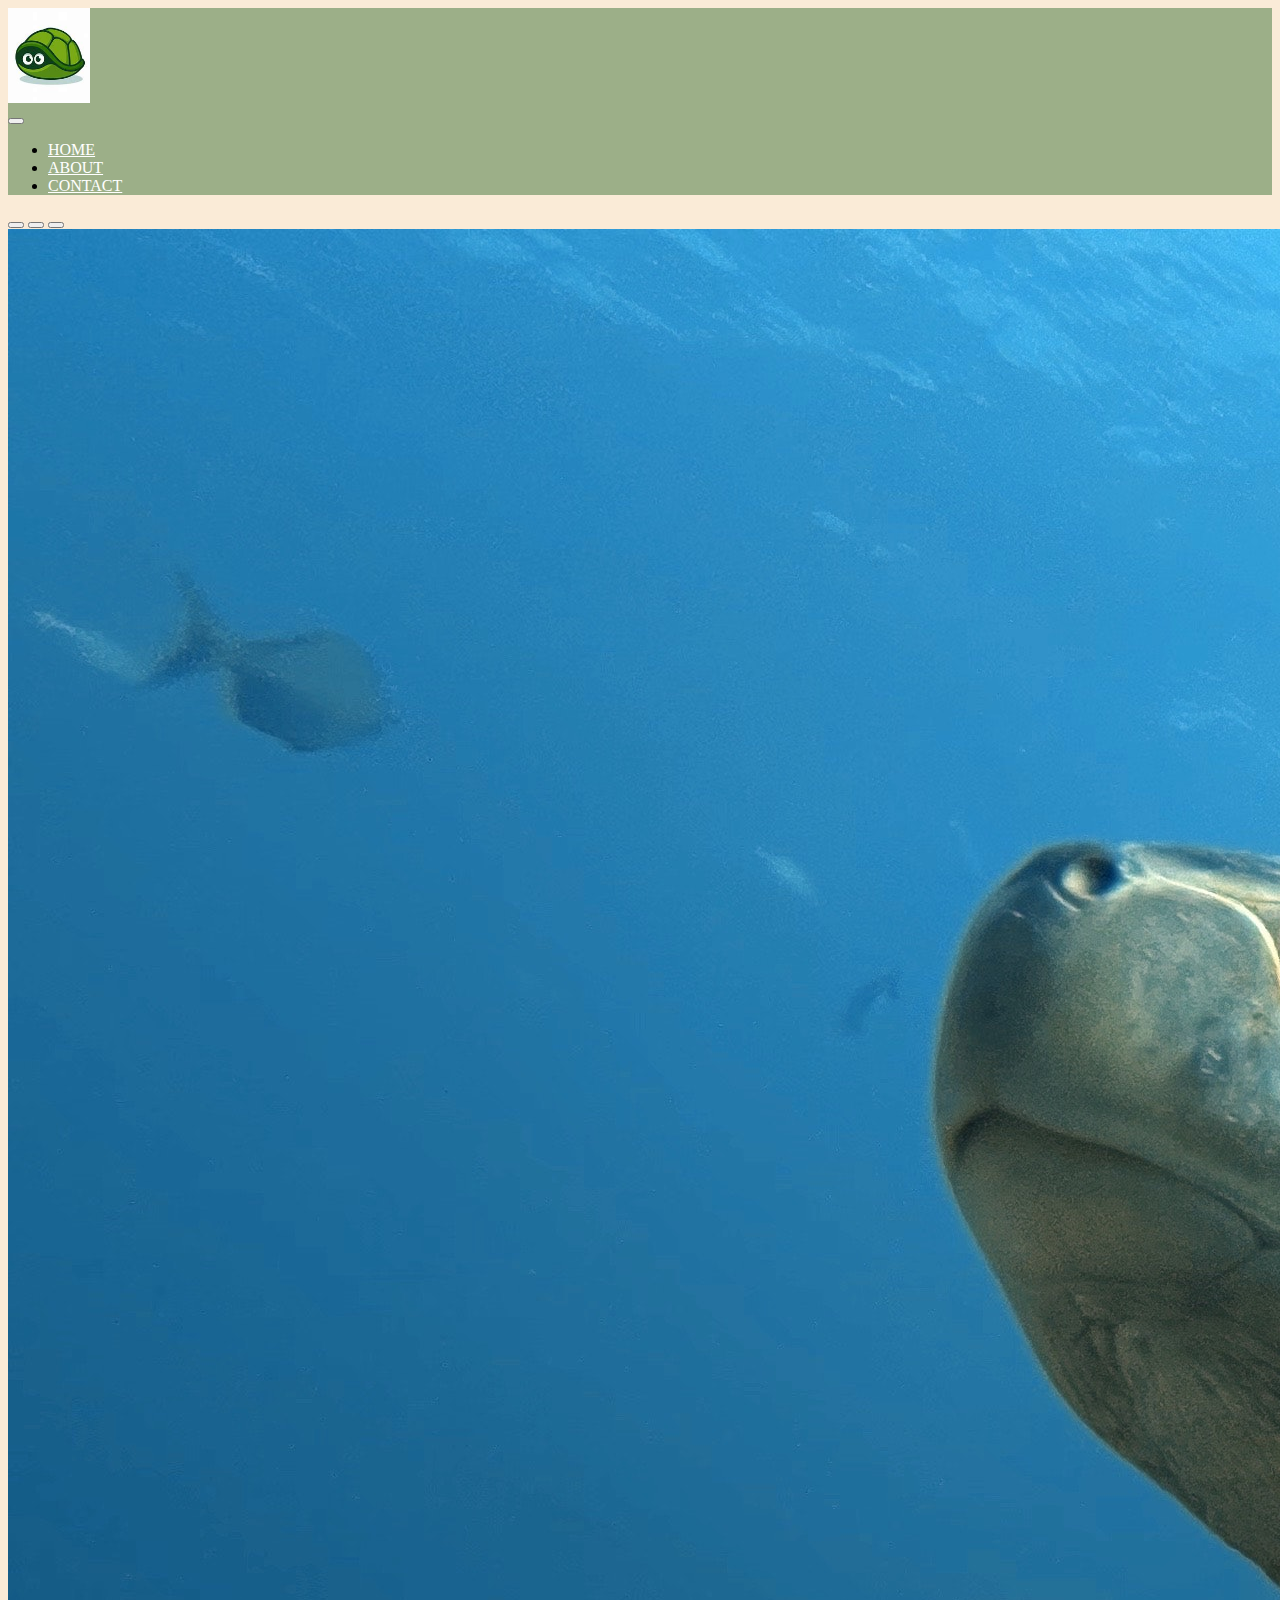
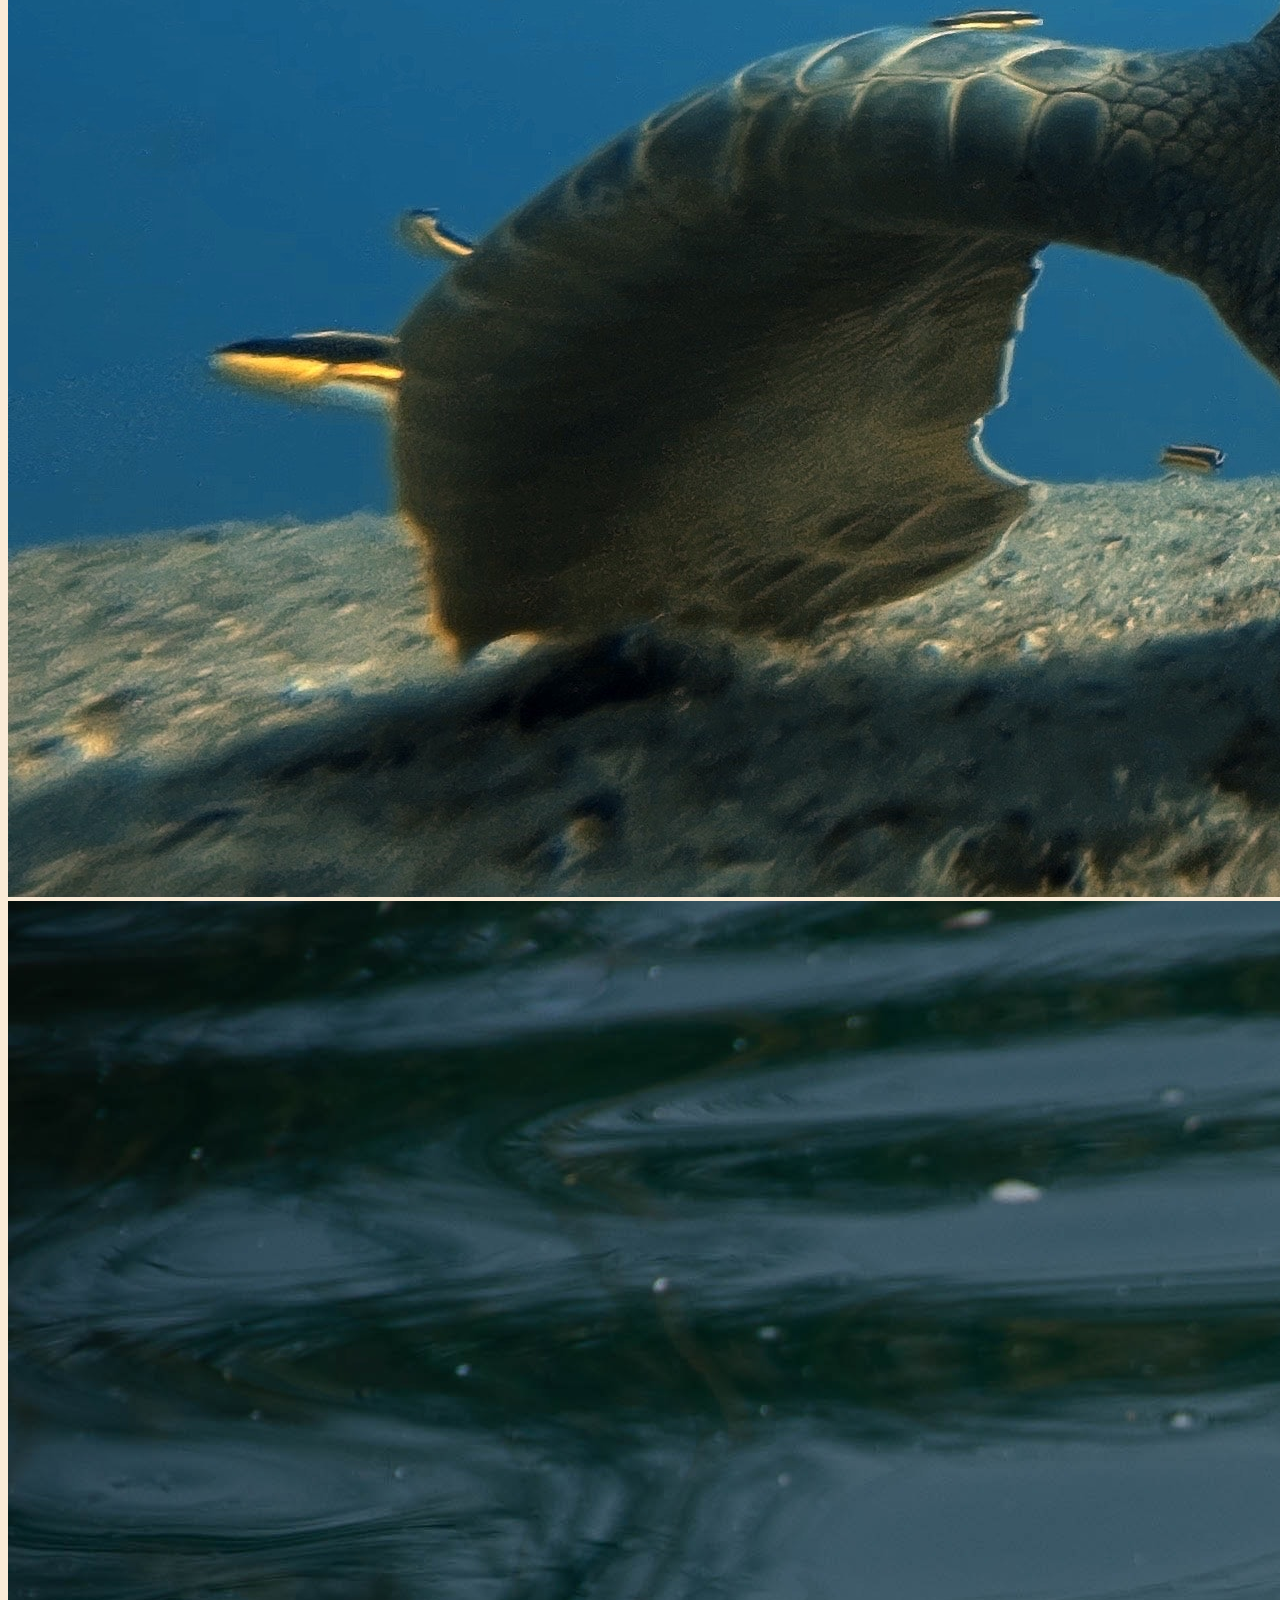
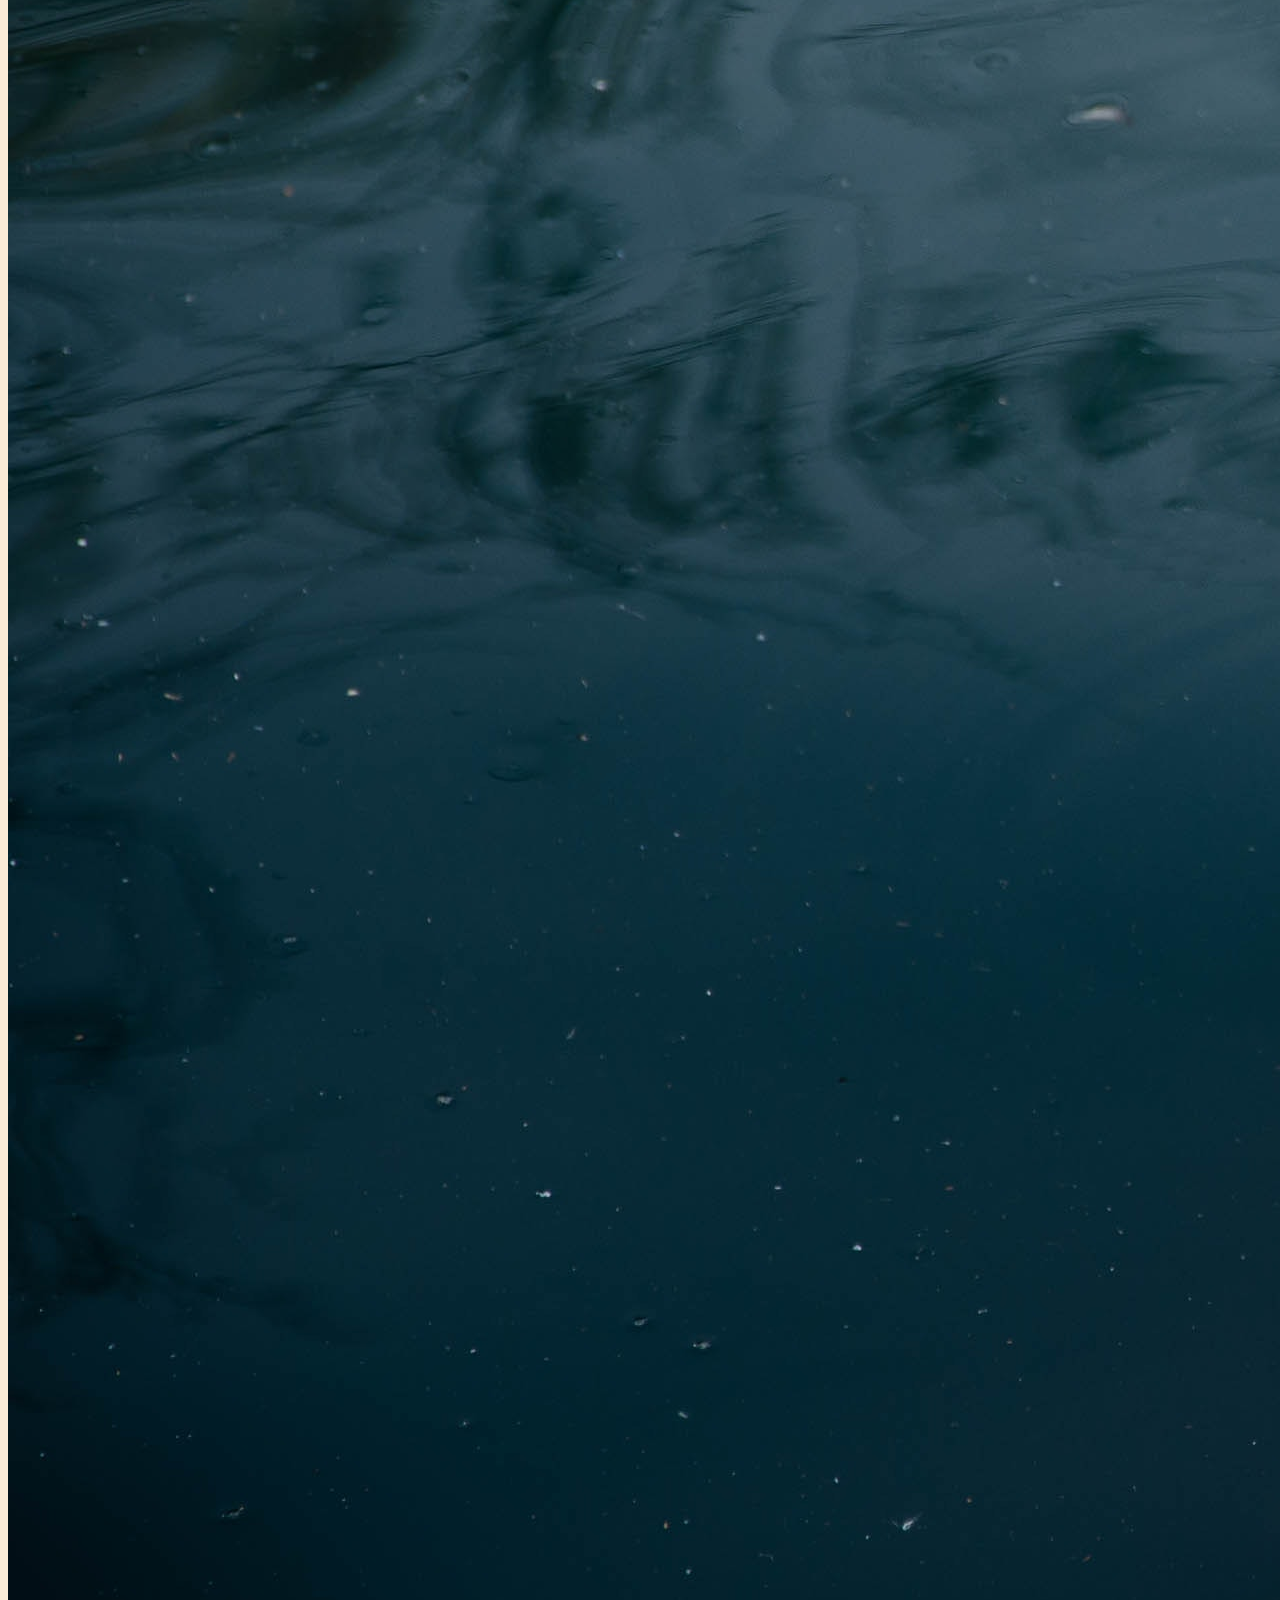
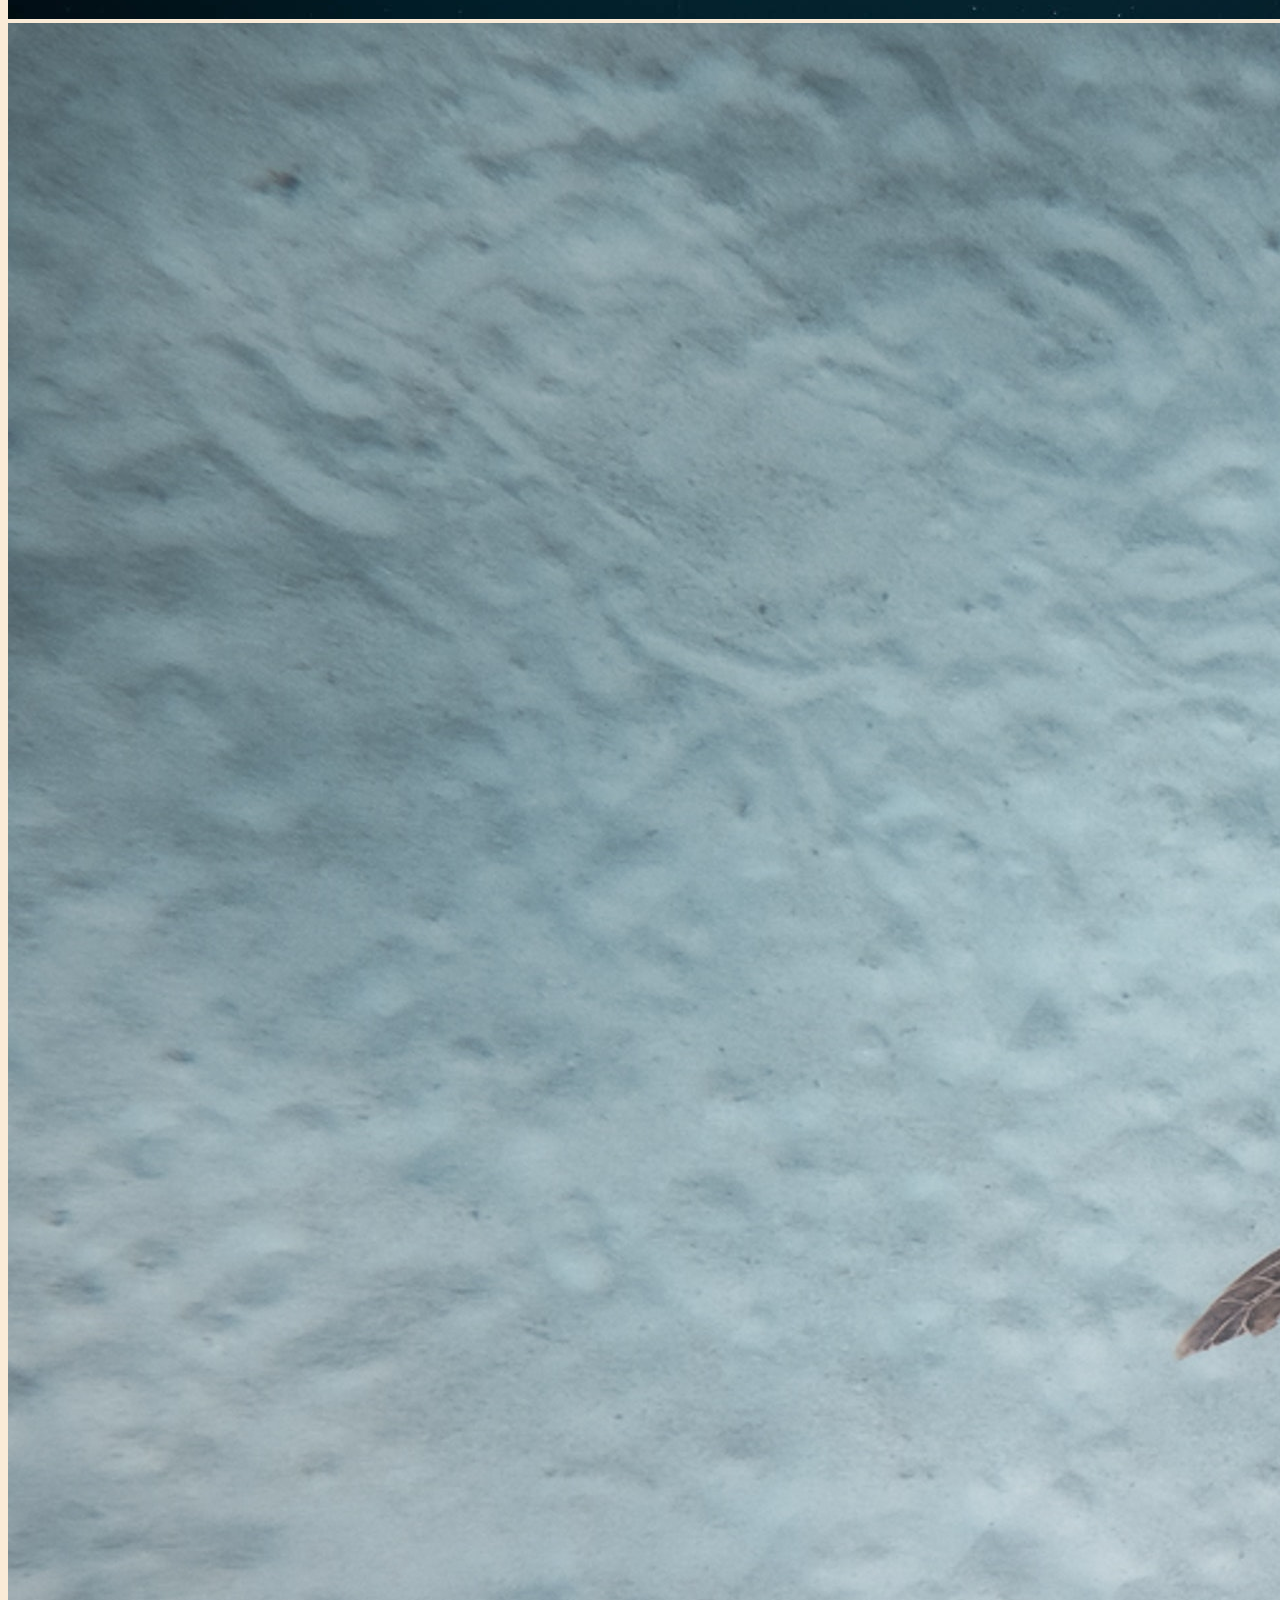
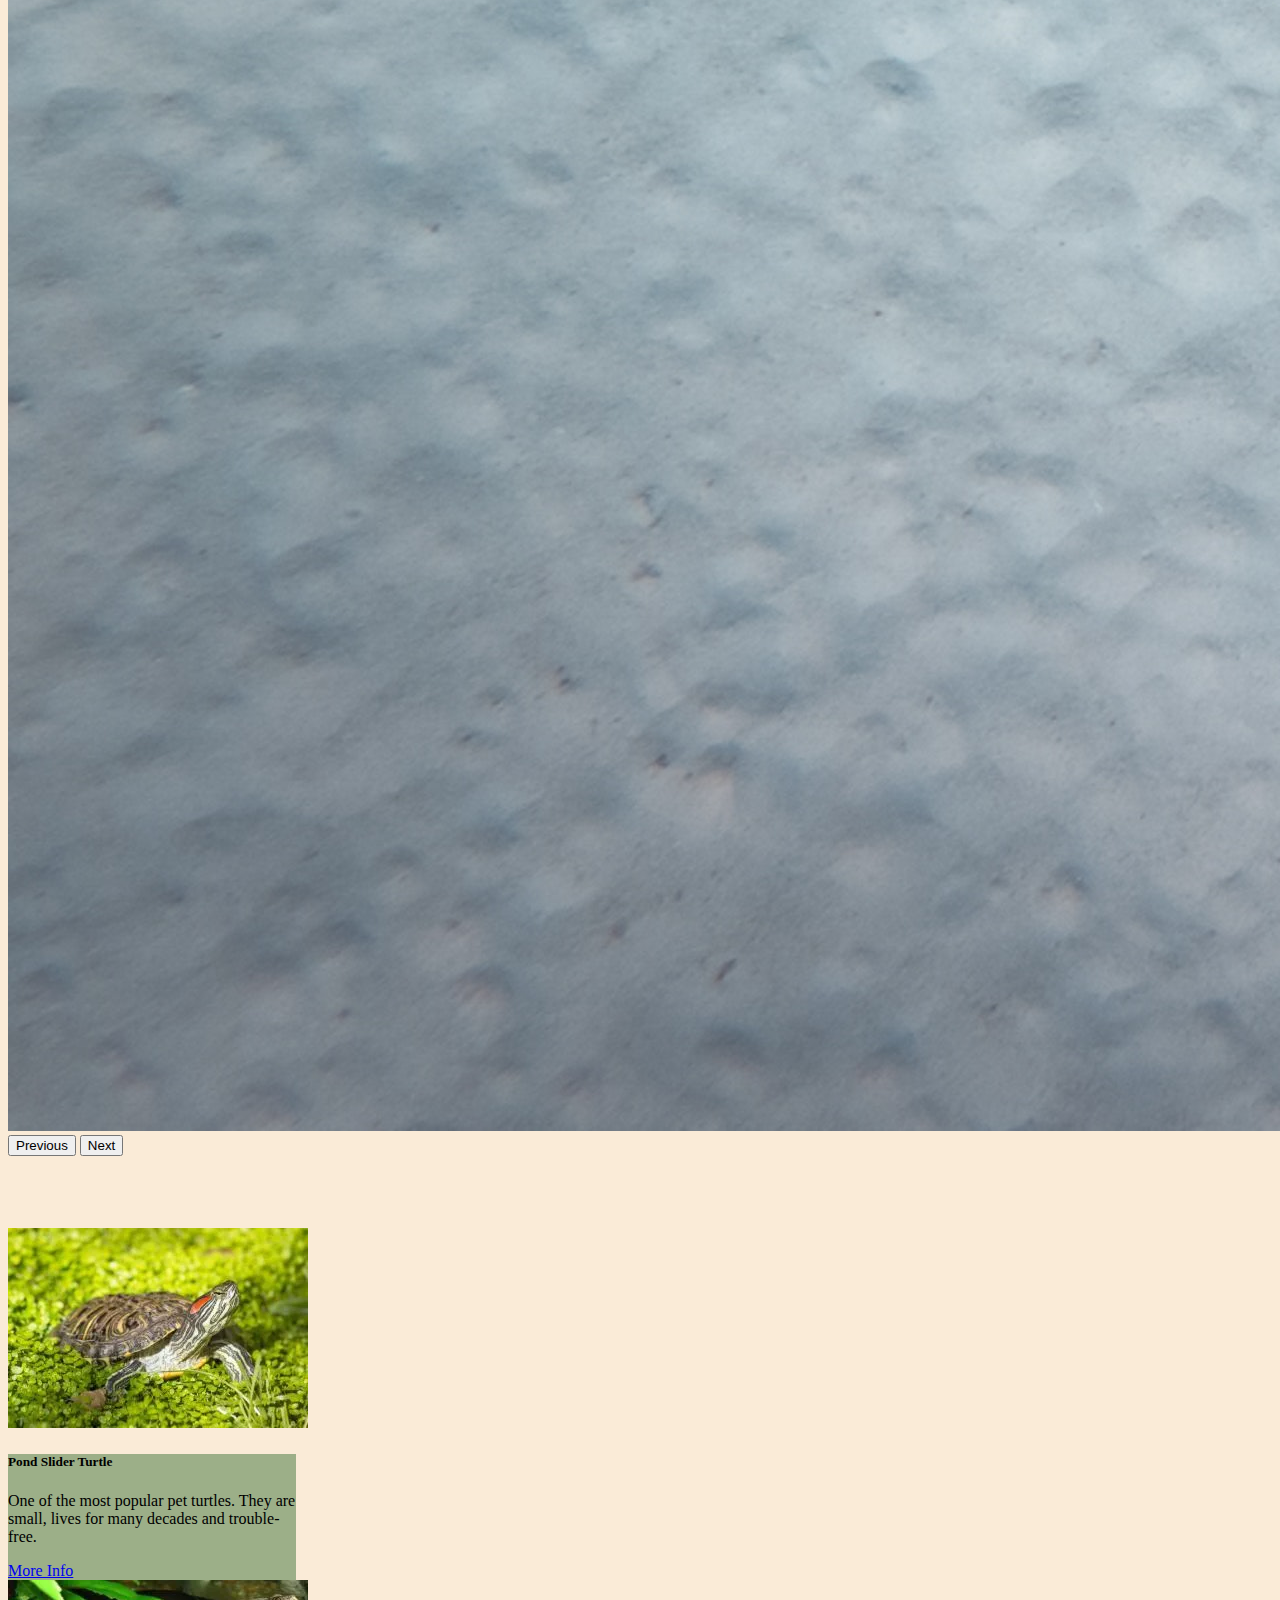
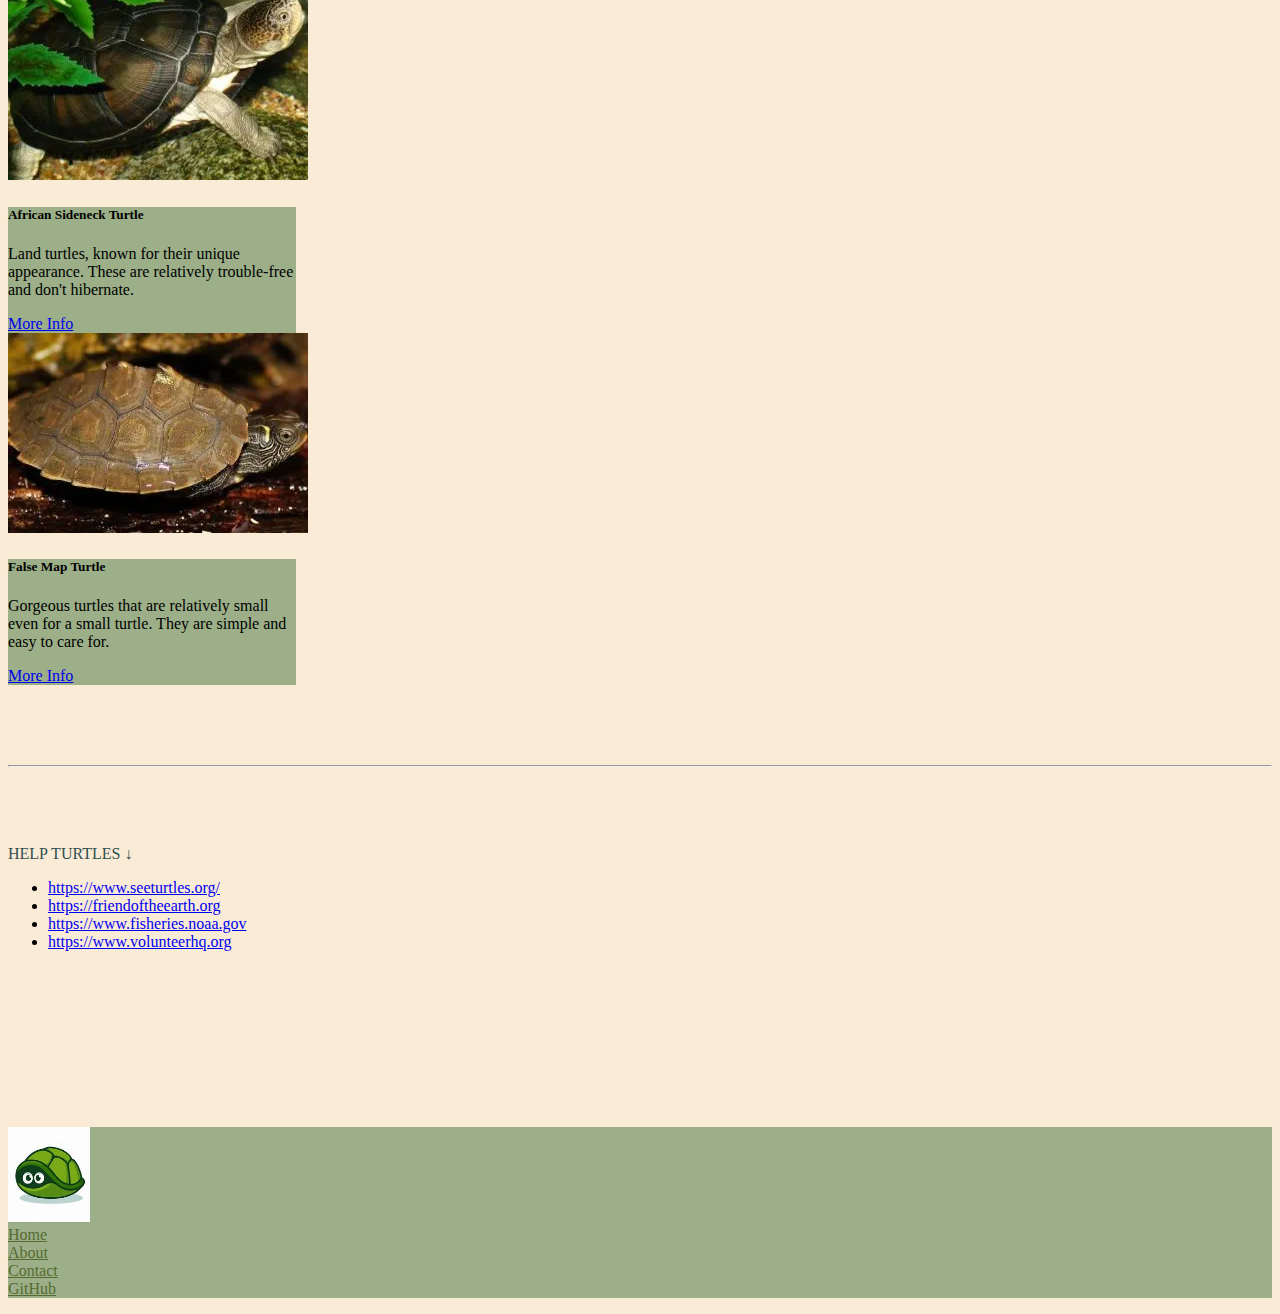
<file: contact.html>
<!doctype html>
<html lang="en">
  <head>
    <!-- Required meta tags -->
    <meta charset="utf-8">
    <meta name="viewport" content="width=device-width, initial-scale=1">

    <!-- Bootstrap CSS -->
    <link href="https://cdn.jsdelivr.net/npm/bootstrap@5.1.3/dist/css/bootstrap.min.css" rel="stylesheet" integrity="sha384-1BmE4kWBq78iYhFldvKuhfTAU6auU8tT94WrHftjDbrCEXSU1oBoqyl2QvZ6jIW3" crossorigin="anonymous">
    <link rel="stylesheet" type="text/css" href="styles.css">
    <title>Contact</title>
  </head>
  <body>
  <!--Navbar-->
  <nav class="navbar navbar-expand-lg">
    <div class="container-fluid">
      <a class="navbar-brand" href="index.html"><img src="img/Tlogo.jpg" alt="" class="logo"></a>
      <div class="vr"></div>
      <button class="navbar-toggler" type="button" data-bs-toggle="collapse" data-bs-target="#navbarNav" aria-controls="navbarNav" aria-expanded="false" aria-label="Toggle navigation">
        <span class="navbar-toggler-icon"></span>
      </button>
      <div class="collapse navbar-collapse" id="navbarNav">
        <ul class="navbar-nav">
          <li class="nav-item">
            <a class="nav-link active" aria-current="page" href="index.html">HOME</a>
          </li>
          <li class="nav-item">
            <a class="nav-link" href="about.html">ABOUT</a>
          </li>
          <li class="nav-item">
            <a class="nav-link" href="contact.html">CONTACT</a>
          </li>
        </ul>
      </div>
    </div>
  </nav>

    <div id="carouselExampleIndicators" class="carousel slide" data-bs-ride="carousel">
      <div class="carousel-indicators">
        <button type="button" data-bs-target="#carouselExampleIndicators" data-bs-slide-to="0" class="active" aria-current="true" aria-label="Slide 1"></button>
        <button type="button" data-bs-target="#carouselExampleIndicators" data-bs-slide-to="1" aria-label="Slide 2"></button>
        <button type="button" data-bs-target="#carouselExampleIndicators" data-bs-slide-to="2" aria-label="Slide 3"></button>
      </div>
      <div class="carousel-inner">
        <div class="carousel-item active">
          <img src="img/pexels-francisco-davids-14267319.jpg" class="d-block w-100" alt="turtle">
        </div>
        <div class="carousel-item">
          <img src="img/pexels-jacob-m-5007409.jpg" class="d-block w-100" alt="turtle">
        </div>
        <div class="carousel-item">
          <img src="img/pexels-lachlan-ross-5967768.jpg" class="d-block w-100" alt="turtle">
        </div>
      </div>
      <button class="carousel-control-prev" type="button" data-bs-target="#carouselExampleIndicators" data-bs-slide="prev">
        <span class="carousel-control-prev-icon" aria-hidden="true"></span>
        <span class="visually-hidden">Previous</span>
      </button>
      <button class="carousel-control-next" type="button" data-bs-target="#carouselExampleIndicators" data-bs-slide="next">
        <span class="carousel-control-next-icon" aria-hidden="true"></span>
        <span class="visually-hidden">Next</span>
      </button>
    </div>
    <br>
    <br>
    <br>
    <br>
    
    <!--Cards-->
    
    <div class="container">
      <div class="row">
        <div class="col-md-4">
          <div class="card" style="width: 18rem;">
            <img src="img/pondslider.webp" class="card-img-top" alt="mountains">
            <div class="card-body">
              <h5 class="card-title font-monospace fw-bold">Pond Slider Turtle</h5>
              <p class="card-text">One of the most popular pet turtles. They are small, lives for many decades and trouble-free.</p>
              <a href="https://www.allturtles.com/best-pet-turtles/" class="btn btn-primary">More Info</a>
            </div>
          </div>
        </div>
        <div class="col-md-4">
          <div class="card" style="width: 18rem;">
            <img src="img/African-Sideneck-Turtle-1.jpg.webp" class="card-img-top" alt="red">
            <div class="card-body">
              <h5 class="card-title font-monospace fw-bold">African Sideneck Turtle</h5>
              <p class="card-text">Land turtles, known for their unique appearance. These are relatively trouble-free and don't hibernate.</p>
              <a href="https://www.allturtles.com/best-pet-turtles/" class="btn btn-primary">More Info</a>
            </div>
          </div>
        </div>
        <div class="col-md-4">
          <div class="card" style="width: 18rem;">
            <img src="img/False-Map-Turtle.jpg.webp" class="card-img-top" alt="snow">
            <div class="card-body">
              <h5 class="card-title font-monospace fw-bold">False Map Turtle</h5>
              <p class="card-text">Gorgeous turtles that are relatively small even for a small turtle. They are simple and easy to care for.</p>
              <a href="https://www.allturtles.com/best-pet-turtles/" class="btn btn-primary">More Info</a>
            </div>
          </div>
        </div>
      </div>
    </div>
    <br>
    <br>
    <br>
    <br>
    <hr>
    <br>
    <br>
    <br> 
    <p class="fs-2 d-flex justify-content-center text-decoration-underline">HELP TURTLES ↓</p>
    <div class="row">
      <div class="col-md-5"></div>
      <div class="col-md-2">
        <p>
          <ul class="text-center">
            <li><a href="https://www.seeturtles.org/save-the-turtles">https://www.seeturtles.org/</a></li>
            <li><a href="https://friendoftheearth.org/conservation-project/save-the-turtles/#:~:text=How%20you%20can%20help%20save%20the%20Turtles%201,introduce%20relevant%20legislation%20when%20in%20power.%20More%20items">https://friendoftheearth.org</a></li>
            <li><a href="https://www.fisheries.noaa.gov/feature-story/what-can-you-do-save-sea-turtles">https://www.fisheries.noaa.gov</a></li>
            <li><a href="https://www.volunteerhq.org/volunteer-abroad-projects/sea-turtle-and-marine-conservation/?mkwid=s-dc_pcrid__pkw_turtle%20conservation_pmt_e_&pgrid=1236950807482843&ptaid=kwd-77309648228950:loc-4125&msclkid=1549b21f48e4109aa057d18460a39352&utm_source=bing&utm_medium=cpc&utm_campaign=USA%20-%20Projects%20-%20High&utm_term=turtle%20conservation&utm_content=USA%20-%20Turtles%20-%20Non-abroad%20terms">https://www.volunteerhq.org</a></li>
          </ul>
        </p>
      </div>
      <div class="col-md-5"></div>
    </div>
    <br>
    <br>
    <br>
    <br>
    <br>
    <br>
    <br>
    <br>
    <footer class="footer-distributed">
      <div class="row">
        <div class="col-1"></div>
        <div class="col-10">
          <div class="footer-right">
            <a href="#"><i class="fa fa-facebook"></i></a>
            <a href="#"><i class="fa fa-twitter"></i></a>
            <a href="#"><i class="fa fa-linkedin"></i></a>
            <a href="#"><i class="fa fa-github"></i></a>
          </div>
          <div class="footer-left">
            <p class="footer-links">
              <div class="hstack gap-4"><a href="index.html">
                <img src="img/Tlogo.jpg" class="logo">
              </a>
                <div><a class="link-1 footer-text" href="index.html">Home</a></div>
                <div class="ms-auto"><a href="about.html" class="footer-text">About</a></div>
                <div class="vr"></div>
                <div><a href="contact.html" class="footer-text">Contact</a></div>              
                <div class="vr"></div>
                <div><a href="https://lisethdiaz.github.io/Coding-1-Final-Fall2022/" class="footer-text">GitHub</a></div>
              </div>
            </p>
          </div>
        </div>
        <div class="col-1"></div>
    </div>
    </footer>
    <!-- Option 1: Bootstrap Bundle with Popper -->
    <script src="https://cdn.jsdelivr.net/npm/bootstrap@5.1.3/dist/js/bootstrap.bundle.min.js" integrity="sha384-ka7Sk0Gln4gmtz2MlQnikT1wXgYsOg+OMhuP+IlRH9sENBO0LRn5q+8nbTov4+1p" crossorigin="anonymous"></script>

  </body>
</html>
</file>
<file: styles.css>
.card-body {
    background-color: #9CAF88;
}
nav {
    background-color: #9CAF88;
}
.nav-link {
    color: white;
    font-size: medium;
}
.logo {
    height: 95px;
}
footer {
    background-color: #9CAF88;
} 
body{
    background-color:antiquewhite;
}
.footer-links {
    background-color: #9CAF88;
}
.footer-text {
    color:darkolivegreen
}
.github {
    color:white
}
.image {
    height: 156px;
}
hr {
    color:darkslategrey
} 
.fs-2 {
    color:darkslategrey
}
</file>
